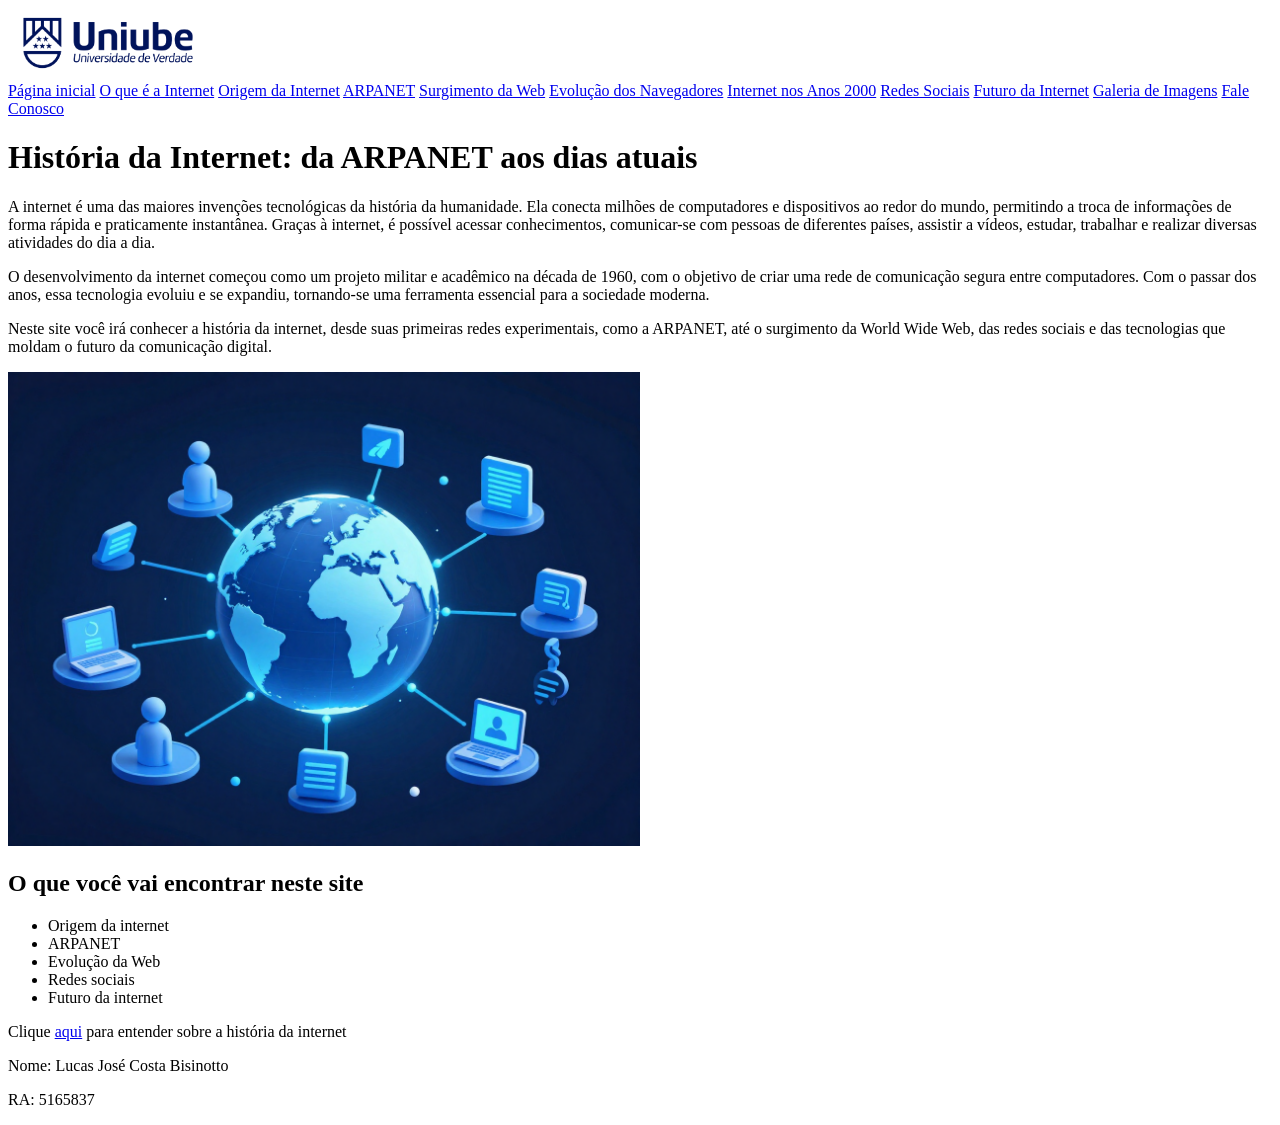
<file: index.html>
<!DOCTYPE html>
<html lang="pt-br">
<head>
    <meta charset="UTF-8">
    <meta name="viewport" content="width=device-width, initial-scale=1.0">
    <title>História da Internet</title>

    <!-- Google Tag Manager -->
    <script>(function(w,d,s,l,i){w[l]=w[l]||[];w[l].push({'gtm.start':
    new Date().getTime(),event:'gtm.js'});var f=d.getElementsByTagName(s)[0],
    j=d.createElement(s),dl=l!='dataLayer'?'&l='+l:'';j.async=true;j.src=
    'https://www.googletagmanager.com/gtm.js?id='+i+dl;f.parentNode.insertBefore(j,f);
    })(window,document,'script','dataLayer','GTM-KHH88PCD');</script>
    <!-- End Google Tag Manager -->

    <link rel="stylesheet" href="css/style.css">
    <link rel="icon" href="favicon.png">
</head>
<body>
    <header>
        <a href="https://uniube.br" target="_blank"><img src="img/logoUniube.png" alt="Logo Uniube"></a>
        <nav>
            <a href="index.html">Página inicial</a>
            <a href="internet.html">O que é a Internet</a>
            <a href="origem.html">Origem da Internet</a>
            <a href="arpanet.html">ARPANET</a>
            <a href="surgimento.html">Surgimento da Web</a>
            <a href="evolucao.html">Evolução dos Navegadores</a>
            <a href="anos2000.html">Internet nos Anos 2000</a>
            <a href="redes-sociais.html">Redes Sociais</a>
            <a href="futuro.html">Futuro da Internet</a>
            <a href="galeria.html">Galeria de Imagens</a>
            <a href="fale-conosco.html">Fale Conosco</a>
        </nav>
    </header>

    <main>
        <!-- Google Tag Manager (noscript) -->
        <noscript><iframe src="https://www.googletagmanager.com/ns.html?id=GTM-KHH88PCD"
        height="0" width="0" style="display:none;visibility:hidden"></iframe></noscript>
        <!-- End Google Tag Manager (noscript) -->

        <h1>História da Internet: da ARPANET aos dias atuais</h1>
        <p>A internet é uma das maiores invenções tecnológicas da história da humanidade. Ela conecta milhões de computadores e dispositivos ao redor do mundo, permitindo a troca de informações de forma rápida e praticamente instantânea. Graças à internet, é possível acessar conhecimentos, comunicar-se com pessoas de diferentes países, assistir a vídeos, estudar, trabalhar e realizar diversas atividades do dia a dia.</p>
        <p>O desenvolvimento da internet começou como um projeto militar e acadêmico na década de 1960, com o objetivo de criar uma rede de comunicação segura entre computadores. Com o passar dos anos, essa tecnologia evoluiu e se expandiu, tornando-se uma ferramenta essencial para a sociedade moderna.</p>
        <p>Neste site você irá conhecer a história da internet, desde suas primeiras redes experimentais, como a ARPANET, até o surgimento da World Wide Web, das redes sociais e das tecnologias que moldam o futuro da comunicação digital.</p>
        
        <img src="img/Imagem ilustrativa da internet.png" alt="Imagem ilustrativa da internet">
        
        <h2>O que você vai encontrar neste site</h2>
        <ul>
            <li>Origem da internet</li>
            <li>ARPANET</li>
            <li>Evolução da Web</li>
            <li>Redes sociais</li>
            <li>Futuro da internet</li>
        </ul>
        <p>Clique <a href="internet.html">aqui</a> para entender sobre a história da internet</p>
    </main>
    
    <footer>
        <p>Nome: Lucas José Costa Bisinotto</p>
        <p>RA: 5165837</p>
    </footer>
</body>
</html>
</file>
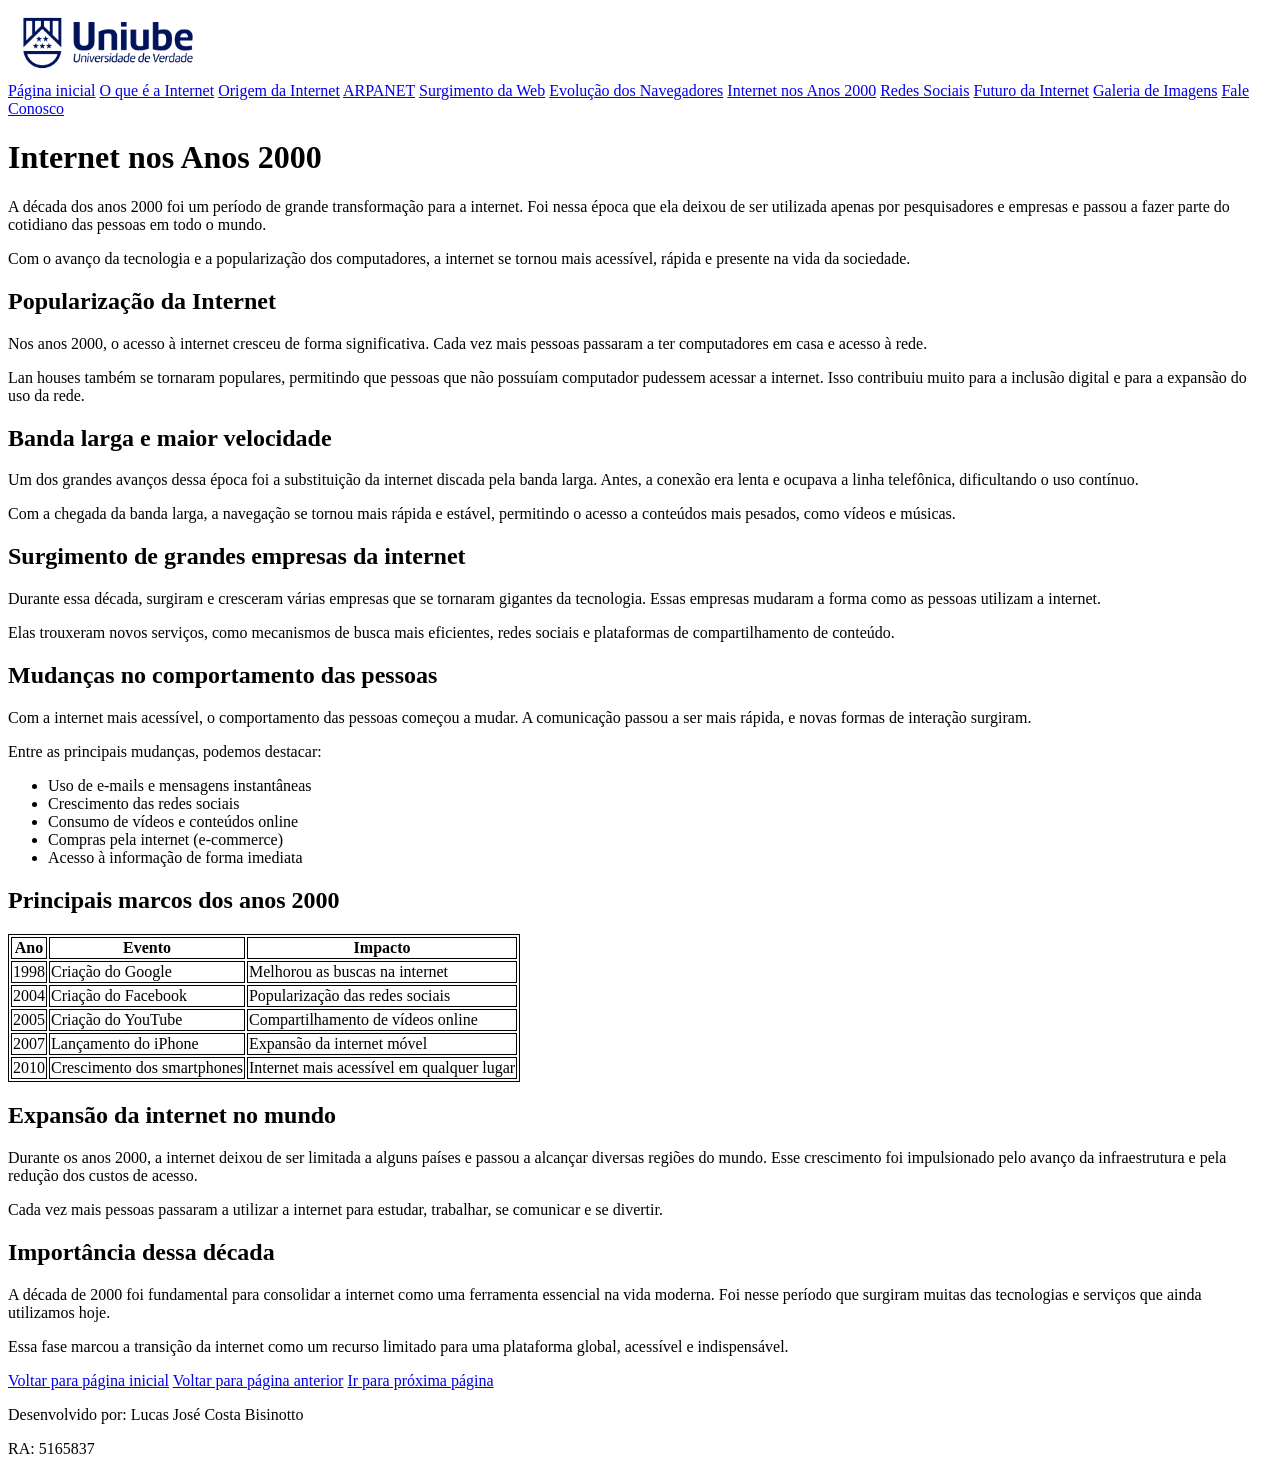
<file: anos2000.html>
<!DOCTYPE html>
<html lang="pt-br">
<head>
    <meta charset="UTF-8">
    <meta name="viewport" content="width=device-width, initial-scale=1.0">
    <title>História da Internet</title>

    <!-- Google Tag Manager -->
    <script>(function(w,d,s,l,i){w[l]=w[l]||[];w[l].push({'gtm.start':
    new Date().getTime(),event:'gtm.js'});var f=d.getElementsByTagName(s)[0],
    j=d.createElement(s),dl=l!='dataLayer'?'&l='+l:'';j.async=true;j.src=
    'https://www.googletagmanager.com/gtm.js?id='+i+dl;f.parentNode.insertBefore(j,f);
    })(window,document,'script','dataLayer','GTM-KHH88PCD');</script>
    <!-- End Google Tag Manager -->

    <link rel="stylesheet" href="css/style.css">
    <link rel="icon" href="favicon.png">
</head>
<body>
    <header>
        <a href="https://uniube.br" target="_blank"><img src="img/logoUniube.png" alt="Logo Uniube"></a>
        <nav>
            <a href="index.html">Página inicial</a>
            <a href="internet.html">O que é a Internet</a>
            <a href="origem.html">Origem da Internet</a>
            <a href="arpanet.html">ARPANET</a>
            <a href="surgimento.html">Surgimento da Web</a>
            <a href="evolucao.html">Evolução dos Navegadores</a>
            <a href="anos2000.html">Internet nos Anos 2000</a>
            <a href="redes-sociais.html">Redes Sociais</a>
            <a href="futuro.html">Futuro da Internet</a>
            <a href="galeria.html">Galeria de Imagens</a>
            <a href="fale-conosco.html">Fale Conosco</a>
        </nav>
    </header>

    <main>
        <!-- Google Tag Manager (noscript) -->
        <noscript><iframe src="https://www.googletagmanager.com/ns.html?id=GTM-KHH88PCD"
        height="0" width="0" style="display:none;visibility:hidden"></iframe></noscript>
        <!-- End Google Tag Manager (noscript) -->

        <h1>Internet nos Anos 2000</h1>
        <p>A década dos anos 2000 foi um período de grande transformação para a internet. Foi nessa época que ela deixou de ser utilizada apenas por pesquisadores e empresas e passou a fazer parte do cotidiano das pessoas em todo o mundo.</p>
        <p>Com o avanço da tecnologia e a popularização dos computadores, a internet se tornou mais acessível, rápida e presente na vida da sociedade.</p>

        <h2>Popularização da Internet</h2>
        <p>Nos anos 2000, o acesso à internet cresceu de forma significativa. Cada vez mais pessoas passaram a ter computadores em casa e acesso à rede.</p>
        <p>Lan houses também se tornaram populares, permitindo que pessoas que não possuíam computador pudessem acessar a internet. Isso contribuiu muito para a inclusão digital e para a expansão do uso da rede.</p>

        <h2>Banda larga e maior velocidade</h2>
        <p>Um dos grandes avanços dessa época foi a substituição da internet discada pela banda larga. Antes, a conexão era lenta e ocupava a linha telefônica, dificultando o uso contínuo.</p>
        <p>Com a chegada da banda larga, a navegação se tornou mais rápida e estável, permitindo o acesso a conteúdos mais pesados, como vídeos e músicas.</p>

        <h2>Surgimento de grandes empresas da internet</h2>
        <p>Durante essa década, surgiram e cresceram várias empresas que se tornaram gigantes da tecnologia. Essas empresas mudaram a forma como as pessoas utilizam a internet.</p>
        <p>Elas trouxeram novos serviços, como mecanismos de busca mais eficientes, redes sociais e plataformas de compartilhamento de conteúdo.</p>

        <h2>Mudanças no comportamento das pessoas</h2>
        <p>Com a internet mais acessível, o comportamento das pessoas começou a mudar. A comunicação passou a ser mais rápida, e novas formas de interação surgiram.</p>
        <p>Entre as principais mudanças, podemos destacar:</p>
        <ul>
            <li>Uso de e-mails e mensagens instantâneas</li>
            <li>Crescimento das redes sociais</li>
            <li>Consumo de vídeos e conteúdos online</li>
            <li>Compras pela internet (e-commerce)</li>
            <li>Acesso à informação de forma imediata</li>
        </ul>

        <h2>Principais marcos dos anos 2000</h2>
        <table>
            <tr>
                <th>Ano</th>
                <th>Evento</th>
                <th>Impacto</th>
            </tr>

            <tr>
                <td>1998</td>
                <td>Criação do Google</td>
                <td>Melhorou as buscas na internet</td>
            </tr>

            <tr>
                <td>2004</td>
                <td>Criação do Facebook</td>
                <td>Popularização das redes sociais</td>
            </tr>

            <tr>
                <td>2005</td>
                <td>Criação do YouTube</td>
                <td>Compartilhamento de vídeos online</td>
            </tr>

            <tr>
                <td>2007</td>
                <td>Lançamento do iPhone</td>
                <td>Expansão da internet móvel</td>
            </tr>

            <tr>
                <td>2010</td>
                <td>Crescimento dos smartphones</td>
                <td>Internet mais acessível em qualquer lugar</td>
            </tr>
        </table>

        <h2>Expansão da internet no mundo</h2>
        <p>Durante os anos 2000, a internet deixou de ser limitada a alguns países e passou a alcançar diversas regiões do mundo. Esse crescimento foi impulsionado pelo avanço da infraestrutura e pela redução dos custos de acesso.</p>
        <p>Cada vez mais pessoas passaram a utilizar a internet para estudar, trabalhar, se comunicar e se divertir.</p>

        <h2>Importância dessa década</h2>
        <p>A década de 2000 foi fundamental para consolidar a internet como uma ferramenta essencial na vida moderna. Foi nesse período que surgiram muitas das tecnologias e serviços que ainda utilizamos hoje.</p>
        <p>Essa fase marcou a transição da internet como um recurso limitado para uma plataforma global, acessível e indispensável.</p>
    
        <a href="index.html">Voltar para página inicial</a>
        <a href="evolucao.html">Voltar para página anterior</a>
        <a href="redes-sociais.html">Ir para próxima página</a>
    </main>
    
    <footer>
        <p>Desenvolvido por: Lucas José Costa Bisinotto</p>
        <p>RA: 5165837</p>
    </footer>
</body>
</html>
</file>
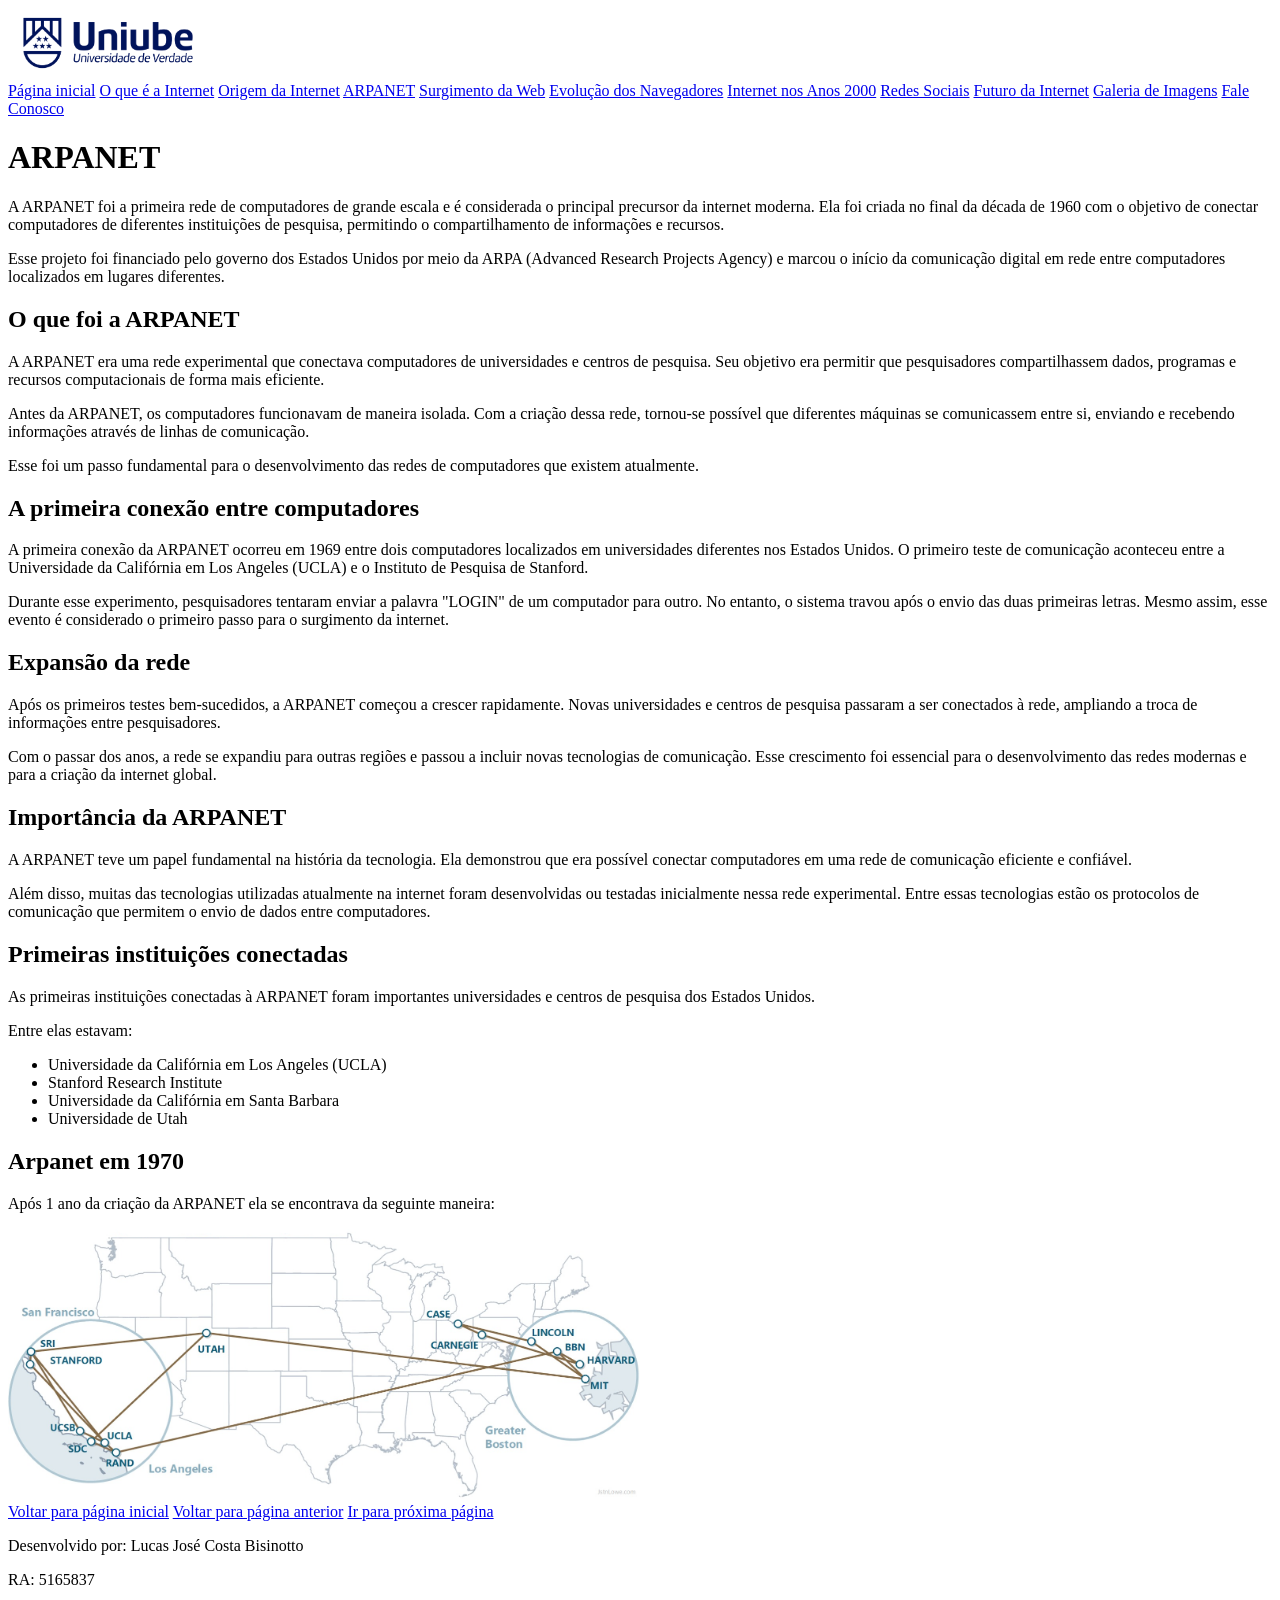
<file: arpanet.html>
<!DOCTYPE html>
<html lang="pt-br">
<head>
    <meta charset="UTF-8">
    <meta name="viewport" content="width=device-width, initial-scale=1.0">
    <title>História da Internet</title>

    <!-- Google Tag Manager -->
    <script>(function(w,d,s,l,i){w[l]=w[l]||[];w[l].push({'gtm.start':
    new Date().getTime(),event:'gtm.js'});var f=d.getElementsByTagName(s)[0],
    j=d.createElement(s),dl=l!='dataLayer'?'&l='+l:'';j.async=true;j.src=
    'https://www.googletagmanager.com/gtm.js?id='+i+dl;f.parentNode.insertBefore(j,f);
    })(window,document,'script','dataLayer','GTM-KHH88PCD');</script>
    <!-- End Google Tag Manager -->

    <link rel="stylesheet" href="css/style.css">
    <link rel="icon" href="favicon.png">
</head>
<body>
    <header>
        <a href="https://uniube.br" target="_blank"><img src="img/logoUniube.png" alt="Logo Uniube"></a>
        <nav>
            <a href="index.html">Página inicial</a>
            <a href="internet.html">O que é a Internet</a>
            <a href="origem.html">Origem da Internet</a>
            <a href="arpanet.html">ARPANET</a>
            <a href="surgimento.html">Surgimento da Web</a>
            <a href="evolucao.html">Evolução dos Navegadores</a>
            <a href="anos2000.html">Internet nos Anos 2000</a>
            <a href="redes-sociais.html">Redes Sociais</a>
            <a href="futuro.html">Futuro da Internet</a>
            <a href="galeria.html">Galeria de Imagens</a>
            <a href="fale-conosco.html">Fale Conosco</a>
        </nav>
    </header>

    <main>
        <!-- Google Tag Manager (noscript) -->
        <noscript><iframe src="https://www.googletagmanager.com/ns.html?id=GTM-KHH88PCD"
        height="0" width="0" style="display:none;visibility:hidden"></iframe></noscript>
        <!-- End Google Tag Manager (noscript) -->

        <h1>ARPANET</h1>
        <p>A ARPANET foi a primeira rede de computadores de grande escala e é considerada o principal precursor da internet moderna. Ela foi criada no final da década de 1960 com o objetivo de conectar computadores de diferentes instituições de pesquisa, permitindo o compartilhamento de informações e recursos.</p>
        <p>Esse projeto foi financiado pelo governo dos Estados Unidos por meio da ARPA (Advanced Research Projects Agency) e marcou o início da comunicação digital em rede entre computadores localizados em lugares diferentes.</p>

        <h2>O que foi a ARPANET</h2>
        <p>A ARPANET era uma rede experimental que conectava computadores de universidades e centros de pesquisa. Seu objetivo era permitir que pesquisadores compartilhassem dados, programas e recursos computacionais de forma mais eficiente.</p>
        <p>Antes da ARPANET, os computadores funcionavam de maneira isolada. Com a criação dessa rede, tornou-se possível que diferentes máquinas se comunicassem entre si, enviando e recebendo informações através de linhas de comunicação.</p>
        <p>Esse foi um passo fundamental para o desenvolvimento das redes de computadores que existem atualmente.</p>

        <h2>A primeira conexão entre computadores</h2>
        <p>A primeira conexão da ARPANET ocorreu em 1969 entre dois computadores localizados em universidades diferentes nos Estados Unidos. O primeiro teste de comunicação aconteceu entre a Universidade da Califórnia em Los Angeles (UCLA) e o Instituto de Pesquisa de Stanford.</p>
        <p>Durante esse experimento, pesquisadores tentaram enviar a palavra "LOGIN" de um computador para outro. No entanto, o sistema travou após o envio das duas primeiras letras. Mesmo assim, esse evento é considerado o primeiro passo para o surgimento da internet.</p>

        <h2>Expansão da rede</h2>
        <p>Após os primeiros testes bem-sucedidos, a ARPANET começou a crescer rapidamente. Novas universidades e centros de pesquisa passaram a ser conectados à rede, ampliando a troca de informações entre pesquisadores.</p>
        <p>Com o passar dos anos, a rede se expandiu para outras regiões e passou a incluir novas tecnologias de comunicação. Esse crescimento foi essencial para o desenvolvimento das redes modernas e para a criação da internet global.</p>

        <h2>Importância da ARPANET</h2>
        <p>A ARPANET teve um papel fundamental na história da tecnologia. Ela demonstrou que era possível conectar computadores em uma rede de comunicação eficiente e confiável.</p>
        <p>Além disso, muitas das tecnologias utilizadas atualmente na internet foram desenvolvidas ou testadas inicialmente nessa rede experimental. Entre essas tecnologias estão os protocolos de comunicação que permitem o envio de dados entre computadores.</p>

        <h2>Primeiras instituições conectadas</h2>
        <p>As primeiras instituições conectadas à ARPANET foram importantes universidades e centros de pesquisa dos Estados Unidos.</p>
        <p>Entre elas estavam:</p>
        <ul>
            <li>Universidade da Califórnia em Los Angeles (UCLA)</li>
            <li>Stanford Research Institute</li>
            <li>Universidade da Califórnia em Santa Barbara</li>
            <li>Universidade de Utah</li>
        </ul>

        <h2>Arpanet em 1970</h2>
        <p>Após 1 ano da criação da ARPANET ela se encontrava da seguinte maneira:</p>
        <img src="img/arpanet-1970.png" alt="Imagem das conexões da arpanet em 1970">
        <br>
        
        <a href="index.html">Voltar para página inicial</a>
        <a href="origem.html">Voltar para página anterior</a>
        <a href="surgimento.html">Ir para próxima página</a>
    </main>
    
    <footer>
        <p>Desenvolvido por: Lucas José Costa Bisinotto</p>
        <p>RA: 5165837</p>
    </footer>
</body>
</html>
</file>
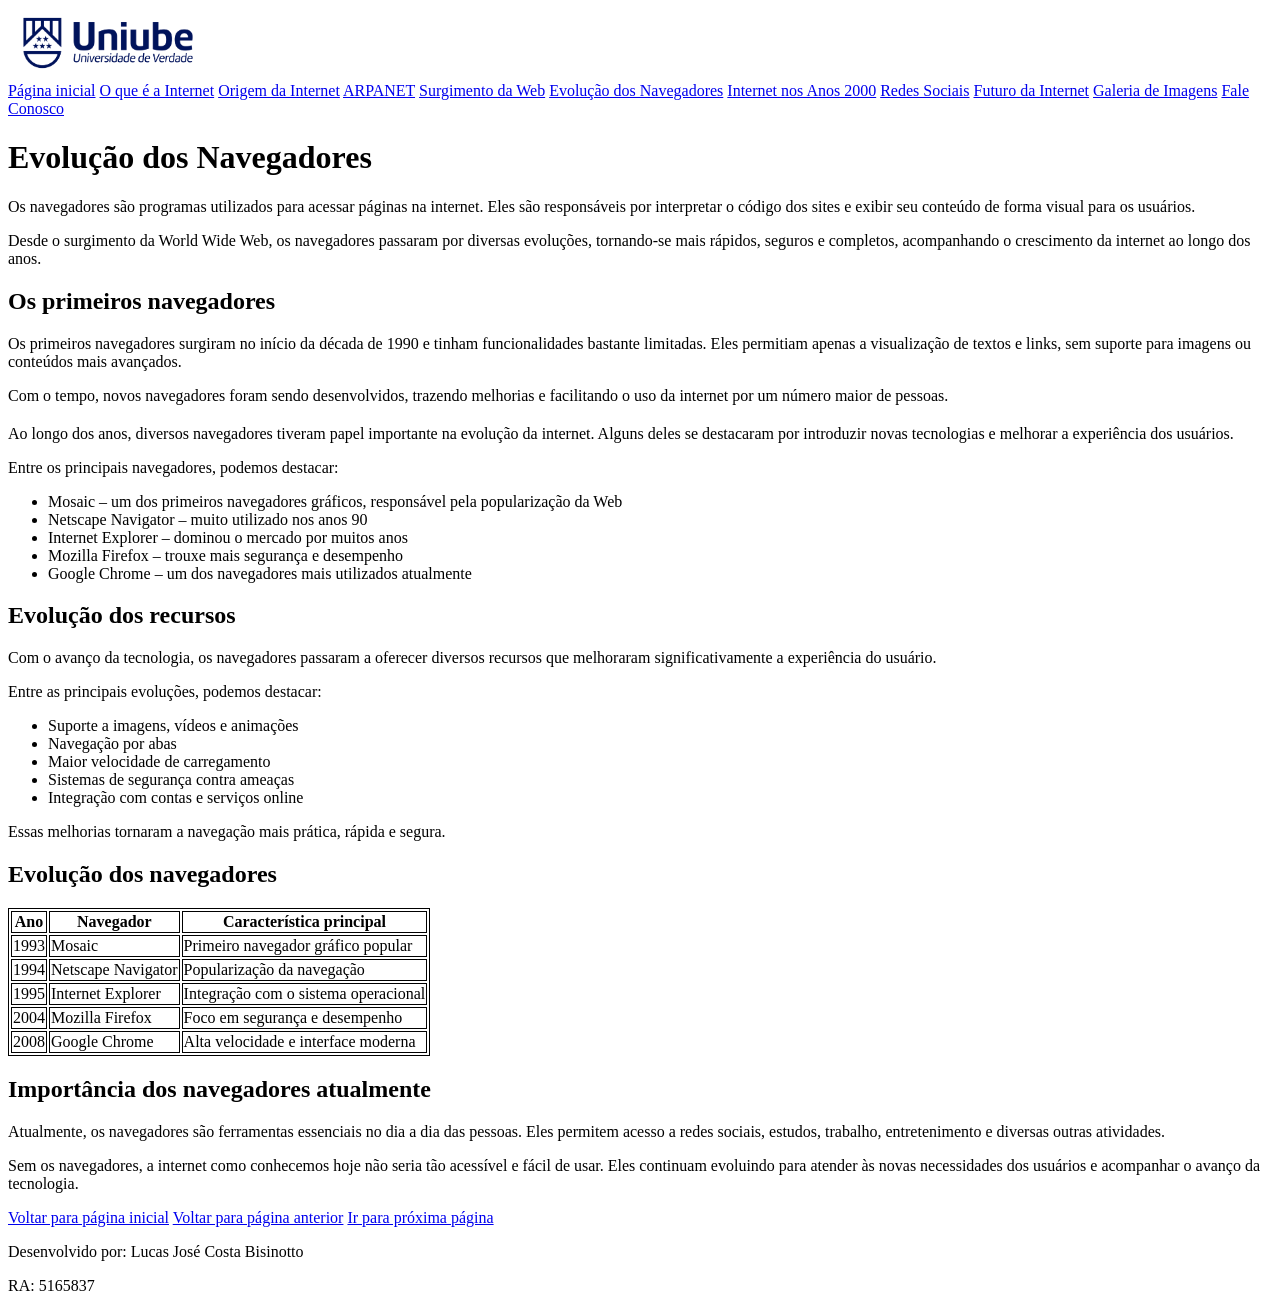
<file: evolucao.html>
<!DOCTYPE html>
<html lang="pt-br">
<head>
    <meta charset="UTF-8">
    <meta name="viewport" content="width=device-width, initial-scale=1.0">

    <!-- Google Tag Manager -->
    <script>(function(w,d,s,l,i){w[l]=w[l]||[];w[l].push({'gtm.start':
    new Date().getTime(),event:'gtm.js'});var f=d.getElementsByTagName(s)[0],
    j=d.createElement(s),dl=l!='dataLayer'?'&l='+l:'';j.async=true;j.src=
    'https://www.googletagmanager.com/gtm.js?id='+i+dl;f.parentNode.insertBefore(j,f);
    })(window,document,'script','dataLayer','GTM-KHH88PCD');</script>
    <!-- End Google Tag Manager -->

    <title>História da Internet</title>
    <link rel="stylesheet" href="css/style.css">
    <link rel="icon" href="favicon.png">
</head>
<body>
    <header>
        <a href="https://uniube.br" target="_blank"><img src="img/logoUniube.png" alt="Logo Uniube"></a>
        <nav>
            <a href="index.html">Página inicial</a>
            <a href="internet.html">O que é a Internet</a>
            <a href="origem.html">Origem da Internet</a>
            <a href="arpanet.html">ARPANET</a>
            <a href="surgimento.html">Surgimento da Web</a>
            <a href="evolucao.html">Evolução dos Navegadores</a>
            <a href="anos2000.html">Internet nos Anos 2000</a>
            <a href="redes-sociais.html">Redes Sociais</a>
            <a href="futuro.html">Futuro da Internet</a>
            <a href="galeria.html">Galeria de Imagens</a>
            <a href="fale-conosco.html">Fale Conosco</a>
        </nav>
    </header>

    <main>
        <!-- Google Tag Manager (noscript) -->
        <noscript><iframe src="https://www.googletagmanager.com/ns.html?id=GTM-KHH88PCD"
        height="0" width="0" style="display:none;visibility:hidden"></iframe></noscript>
        <!-- End Google Tag Manager (noscript) -->

        <h1>Evolução dos Navegadores</h1>
        <p>Os navegadores são programas utilizados para acessar páginas na internet. Eles são responsáveis por interpretar o código dos sites e exibir seu conteúdo de forma visual para os usuários.</p>
        <p>Desde o surgimento da World Wide Web, os navegadores passaram por diversas evoluções, tornando-se mais rápidos, seguros e completos, acompanhando o crescimento da internet ao longo dos anos.</p>

        <h2>Os primeiros navegadores</h2>
        <p>Os primeiros navegadores surgiram no início da década de 1990 e tinham funcionalidades bastante limitadas. Eles permitiam apenas a visualização de textos e links, sem suporte para imagens ou conteúdos mais avançados.</p>
        <p>Com o tempo, novos navegadores foram sendo desenvolvidos, trazendo melhorias e facilitando o uso da internet por um número maior de pessoas.</p>

        <h2></h2>
        <p>Ao longo dos anos, diversos navegadores tiveram papel importante na evolução da internet. Alguns deles se destacaram por introduzir novas tecnologias e melhorar a experiência dos usuários.</p>
        <p>Entre os principais navegadores, podemos destacar:</p>
        <ul>
            <li>Mosaic – um dos primeiros navegadores gráficos, responsável pela popularização da Web</li>
            <li>Netscape Navigator – muito utilizado nos anos 90</li>
            <li>Internet Explorer – dominou o mercado por muitos anos</li>
            <li>Mozilla Firefox – trouxe mais segurança e desempenho</li>
            <li>Google Chrome – um dos navegadores mais utilizados atualmente</li>
        </ul>

        <h2>Evolução dos recursos</h2>
        <p>Com o avanço da tecnologia, os navegadores passaram a oferecer diversos recursos que melhoraram significativamente a experiência do usuário.</p>
        <p>Entre as principais evoluções, podemos destacar:</p>
        <ul>
            <li>Suporte a imagens, vídeos e animações</li>
            <li>Navegação por abas</li>
            <li>Maior velocidade de carregamento</li>
            <li>Sistemas de segurança contra ameaças</li>
            <li>Integração com contas e serviços online</li>
        </ul>
        <p>Essas melhorias tornaram a navegação mais prática, rápida e segura.</p>

        <h2>Evolução dos navegadores</h2>
        <table>
            <tr>
                <th>Ano</th>
                <th>Navegador</th>
                <th>Característica principal</th>
            </tr>
            <tr>
                <td>1993</td>
                <td>Mosaic</td>
                <td>Primeiro navegador gráfico popular</td>
            </tr>
            <tr>
                <td>1994</td>
                <td>Netscape Navigator</td>
                <td>Popularização da navegação</td>
            </tr>
            <tr>
                <td>1995</td>
                <td>Internet Explorer</td>
                <td>Integração com o sistema operacional</td>
            </tr>
            <tr>
                <td>2004</td>
                <td>Mozilla Firefox</td>
                <td>Foco em segurança e desempenho</td>
            </tr>
            <tr>
                <td>2008</td>
                <td>Google Chrome</td>
                <td>Alta velocidade e interface moderna</td>
            </tr>
        </table>

        <h2>Importância dos navegadores atualmente</h2>
        <p>Atualmente, os navegadores são ferramentas essenciais no dia a dia das pessoas. Eles permitem acesso a redes sociais, estudos, trabalho, entretenimento e diversas outras atividades.</p>
        <p>Sem os navegadores, a internet como conhecemos hoje não seria tão acessível e fácil de usar. Eles continuam evoluindo para atender às novas necessidades dos usuários e acompanhar o avanço da tecnologia.</p>
    
        <a href="index.html">Voltar para página inicial</a>
        <a href="surgimento.html">Voltar para página anterior</a>
        <a href="anos2000.html">Ir para próxima página</a>
    </main>
    
    <footer>
        <p>Desenvolvido por: Lucas José Costa Bisinotto</p>
        <p>RA: 5165837</p>
    </footer>
</body>
</html>
</file>
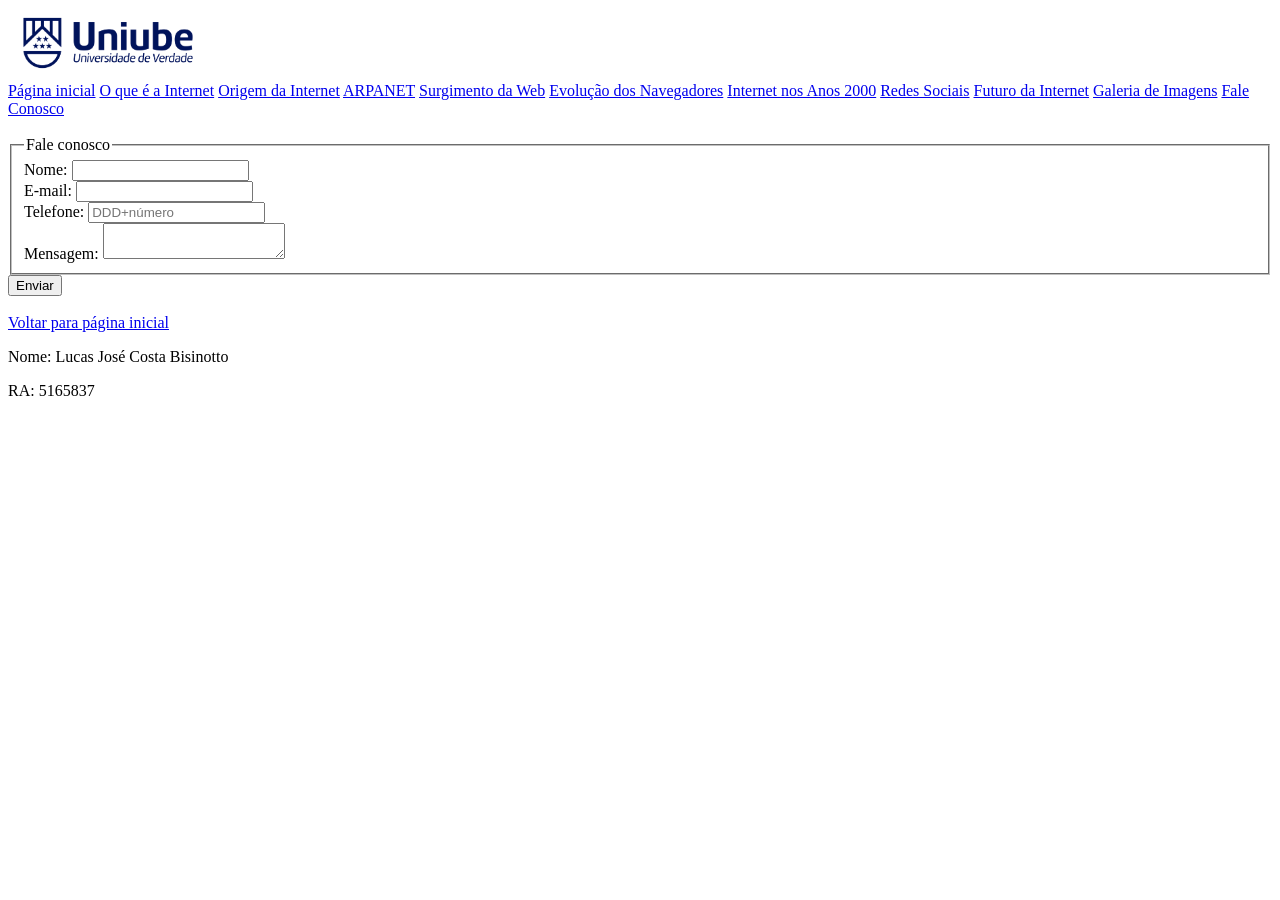
<file: fale-conosco.html>
<!DOCTYPE html>
<html lang="pt-br">
<head>
    <meta charset="UTF-8">
    <meta name="viewport" content="width=device-width, initial-scale=1.0">

    <!-- Google Tag Manager -->
    <script>(function(w,d,s,l,i){w[l]=w[l]||[];w[l].push({'gtm.start':
    new Date().getTime(),event:'gtm.js'});var f=d.getElementsByTagName(s)[0],
    j=d.createElement(s),dl=l!='dataLayer'?'&l='+l:'';j.async=true;j.src=
    'https://www.googletagmanager.com/gtm.js?id='+i+dl;f.parentNode.insertBefore(j,f);
    })(window,document,'script','dataLayer','GTM-KHH88PCD');</script>
    <!-- End Google Tag Manager -->

    <title>História da Internet</title>
    <link rel="stylesheet" href="css/style.css">
    <link rel="icon" href="favicon.png">
</head>
<body>
    <header>
        <a href="https://uniube.br" target="_blank"><img src="img/logoUniube.png" alt="Logo Uniube"></a>
        <nav>
            <a href="index.html">Página inicial</a>
            <a href="internet.html">O que é a Internet</a>
            <a href="origem.html">Origem da Internet</a>
            <a href="arpanet.html">ARPANET</a>
            <a href="surgimento.html">Surgimento da Web</a>
            <a href="evolucao.html">Evolução dos Navegadores</a>
            <a href="anos2000.html">Internet nos Anos 2000</a>
            <a href="redes-sociais.html">Redes Sociais</a>
            <a href="futuro.html">Futuro da Internet</a>
            <a href="galeria.html">Galeria de Imagens</a>
            <a href="fale-conosco.html">Fale Conosco</a>
        </nav>
        <br>
    </header>

    <main>
        <!-- Google Tag Manager (noscript) -->
        <noscript><iframe src="https://www.googletagmanager.com/ns.html?id=GTM-KHH88PCD"
        height="0" width="0" style="display:none;visibility:hidden"></iframe></noscript>
        <!-- End Google Tag Manager (noscript) -->

        <form action="" method="get">
            <fieldset>
                <legend>Fale conosco</legend>
                <label for="idName">Nome:</label>
                <input type="text" id="idName" name="userName" required>
                <br>

                <label for="idEmail">E-mail:</label>
                <input type="email" id="idEmail" name="email" required>
                <br>

                <label for="idPhone">Telefone:</label>
                <input id="idPhone" type="tel" name="phone" pattern="[0-9]{11}" placeholder="DDD+número">
                <br>

                <label for="mensagem">Mensagem:</label>
                <textarea name="comentario" id="mensagem"></textarea>
                <br>
            </fieldset>

            <button type="submit">Enviar</button>
            <br>
            <br>
            <a href="index.html">Voltar para página inicial</a>
        </form>
    </main>

    <footer>
        <p>Nome: Lucas José Costa Bisinotto</p>
        <p>RA: 5165837</p>
    </footer>
</body>
</html>
</file>
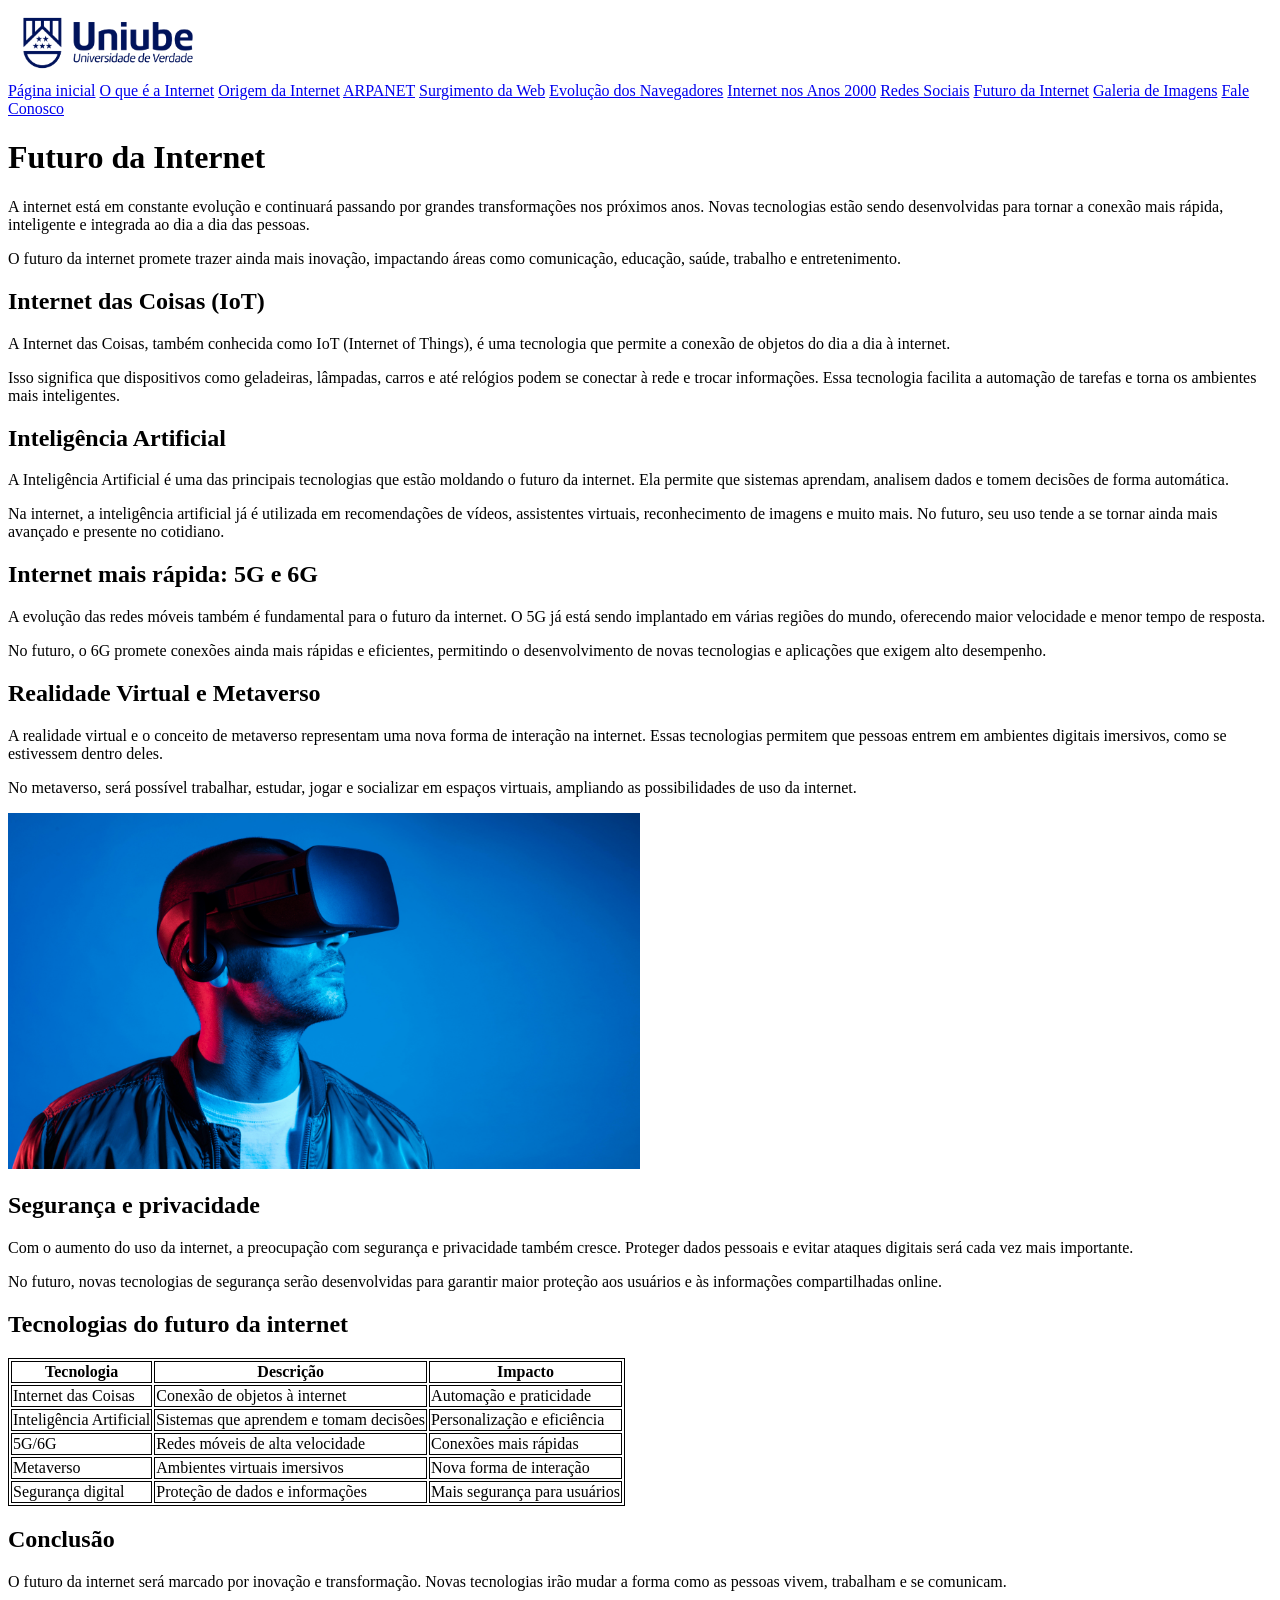
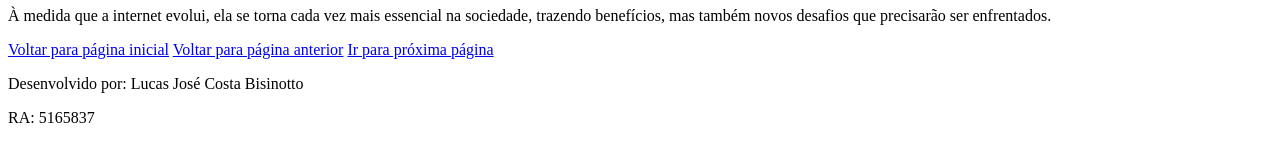
<file: futuro.html>
<!DOCTYPE html>
<html lang="pt-br">
<head>
    <meta charset="UTF-8">
    <meta name="viewport" content="width=device-width, initial-scale=1.0">
    <title>História da Internet</title>

    <!-- Google Tag Manager -->
    <script>(function(w,d,s,l,i){w[l]=w[l]||[];w[l].push({'gtm.start':
    new Date().getTime(),event:'gtm.js'});var f=d.getElementsByTagName(s)[0],
    j=d.createElement(s),dl=l!='dataLayer'?'&l='+l:'';j.async=true;j.src=
    'https://www.googletagmanager.com/gtm.js?id='+i+dl;f.parentNode.insertBefore(j,f);
    })(window,document,'script','dataLayer','GTM-KHH88PCD');</script>
    <!-- End Google Tag Manager -->

    <link rel="stylesheet" href="css/style.css">
    <link rel="icon" href="favicon.png">
</head>
<body>
    <header>
        <a href="https://uniube.br" target="_blank"><img src="img/logoUniube.png" alt="Logo Uniube"></a>
        <nav>
            <a href="index.html">Página inicial</a>
            <a href="internet.html">O que é a Internet</a>
            <a href="origem.html">Origem da Internet</a>
            <a href="arpanet.html">ARPANET</a>
            <a href="surgimento.html">Surgimento da Web</a>
            <a href="evolucao.html">Evolução dos Navegadores</a>
            <a href="anos2000.html">Internet nos Anos 2000</a>
            <a href="redes-sociais.html">Redes Sociais</a>
            <a href="futuro.html">Futuro da Internet</a>
            <a href="galeria.html">Galeria de Imagens</a>
            <a href="fale-conosco.html">Fale Conosco</a>
        </nav>
    </header>

    <main>
        <!-- Google Tag Manager (noscript) -->
        <noscript><iframe src="https://www.googletagmanager.com/ns.html?id=GTM-KHH88PCD"
        height="0" width="0" style="display:none;visibility:hidden"></iframe></noscript>
        <!-- End Google Tag Manager (noscript) -->

        <h1>Futuro da Internet</h1>
        <p>A internet está em constante evolução e continuará passando por grandes transformações nos próximos anos. Novas tecnologias estão sendo desenvolvidas para tornar a conexão mais rápida, inteligente e integrada ao dia a dia das pessoas.</p>
        <p>O futuro da internet promete trazer ainda mais inovação, impactando áreas como comunicação, educação, saúde, trabalho e entretenimento.</p>

        <h2>Internet das Coisas (IoT)</h2>
        <p>A Internet das Coisas, também conhecida como IoT (Internet of Things), é uma tecnologia que permite a conexão de objetos do dia a dia à internet.</p>
        <p>Isso significa que dispositivos como geladeiras, lâmpadas, carros e até relógios podem se conectar à rede e trocar informações. Essa tecnologia facilita a automação de tarefas e torna os ambientes mais inteligentes.</p>
        
        <h2>Inteligência Artificial</h2>
        <p>A Inteligência Artificial é uma das principais tecnologias que estão moldando o futuro da internet. Ela permite que sistemas aprendam, analisem dados e tomem decisões de forma automática.</p>
        <p>Na internet, a inteligência artificial já é utilizada em recomendações de vídeos, assistentes virtuais, reconhecimento de imagens e muito mais. No futuro, seu uso tende a se tornar ainda mais avançado e presente no cotidiano.</p>
        
        <h2>Internet mais rápida: 5G e 6G</h2>
        <p>A evolução das redes móveis também é fundamental para o futuro da internet. O 5G já está sendo implantado em várias regiões do mundo, oferecendo maior velocidade e menor tempo de resposta.</p>
        <p>No futuro, o 6G promete conexões ainda mais rápidas e eficientes, permitindo o desenvolvimento de novas tecnologias e aplicações que exigem alto desempenho.</p>
        
        <h2>Realidade Virtual e Metaverso</h2>
        <p>A realidade virtual e o conceito de metaverso representam uma nova forma de interação na internet. Essas tecnologias permitem que pessoas entrem em ambientes digitais imersivos, como se estivessem dentro deles.</p>
        <p>No metaverso, será possível trabalhar, estudar, jogar e socializar em espaços virtuais, ampliando as possibilidades de uso da internet.</p>
        <img src="img/realidade-virtual.jpg" alt="Imagem de um homem utilizando um óculos de realidade virtual">
        
        <h2>Segurança e privacidade</h2>
        <p>Com o aumento do uso da internet, a preocupação com segurança e privacidade também cresce. Proteger dados pessoais e evitar ataques digitais será cada vez mais importante.</p>
        <p>No futuro, novas tecnologias de segurança serão desenvolvidas para garantir maior proteção aos usuários e às informações compartilhadas online.</p>

        <h2>Tecnologias do futuro da internet</h2>
        <table>
            <tr>
                <th>Tecnologia</th>
                <th>Descrição</th>
                <th>Impacto</th>
            </tr>

            <tr>
                <td>Internet das Coisas</td>
                <td>Conexão de objetos à internet</td>
                <td>Automação e praticidade</td>
            </tr>

            <tr>
                <td>Inteligência Artificial</td>
                <td>Sistemas que aprendem e tomam decisões</td>
                <td>Personalização e eficiência</td>
            </tr>

            <tr>
                <td>5G/6G</td>
                <td>Redes móveis de alta velocidade</td>
                <td>Conexões mais rápidas</td>
            </tr>

            <tr>
                <td>Metaverso</td>
                <td>Ambientes virtuais imersivos</td>
                <td>Nova forma de interação</td>
            </tr>

            <tr>
                <td>Segurança digital</td>
                <td>Proteção de dados e informações</td>
                <td>Mais segurança para usuários</td>
            </tr>
        </table>

        <h2>Conclusão</h2>
        <p>O futuro da internet será marcado por inovação e transformação. Novas tecnologias irão mudar a forma como as pessoas vivem, trabalham e se comunicam.</p>
        <p>À medida que a internet evolui, ela se torna cada vez mais essencial na sociedade, trazendo benefícios, mas também novos desafios que precisarão ser enfrentados.</p>
    
        <a href="index.html">Voltar para página inicial</a>
        <a href="redes-sociais.html">Voltar para página anterior</a>
        <a href="galeria.html">Ir para próxima página</a>
    </main>
    
    <footer>
        <p>Desenvolvido por: Lucas José Costa Bisinotto</p>
        <p>RA: 5165837</p>
    </footer>
</body>
</html>
</file>
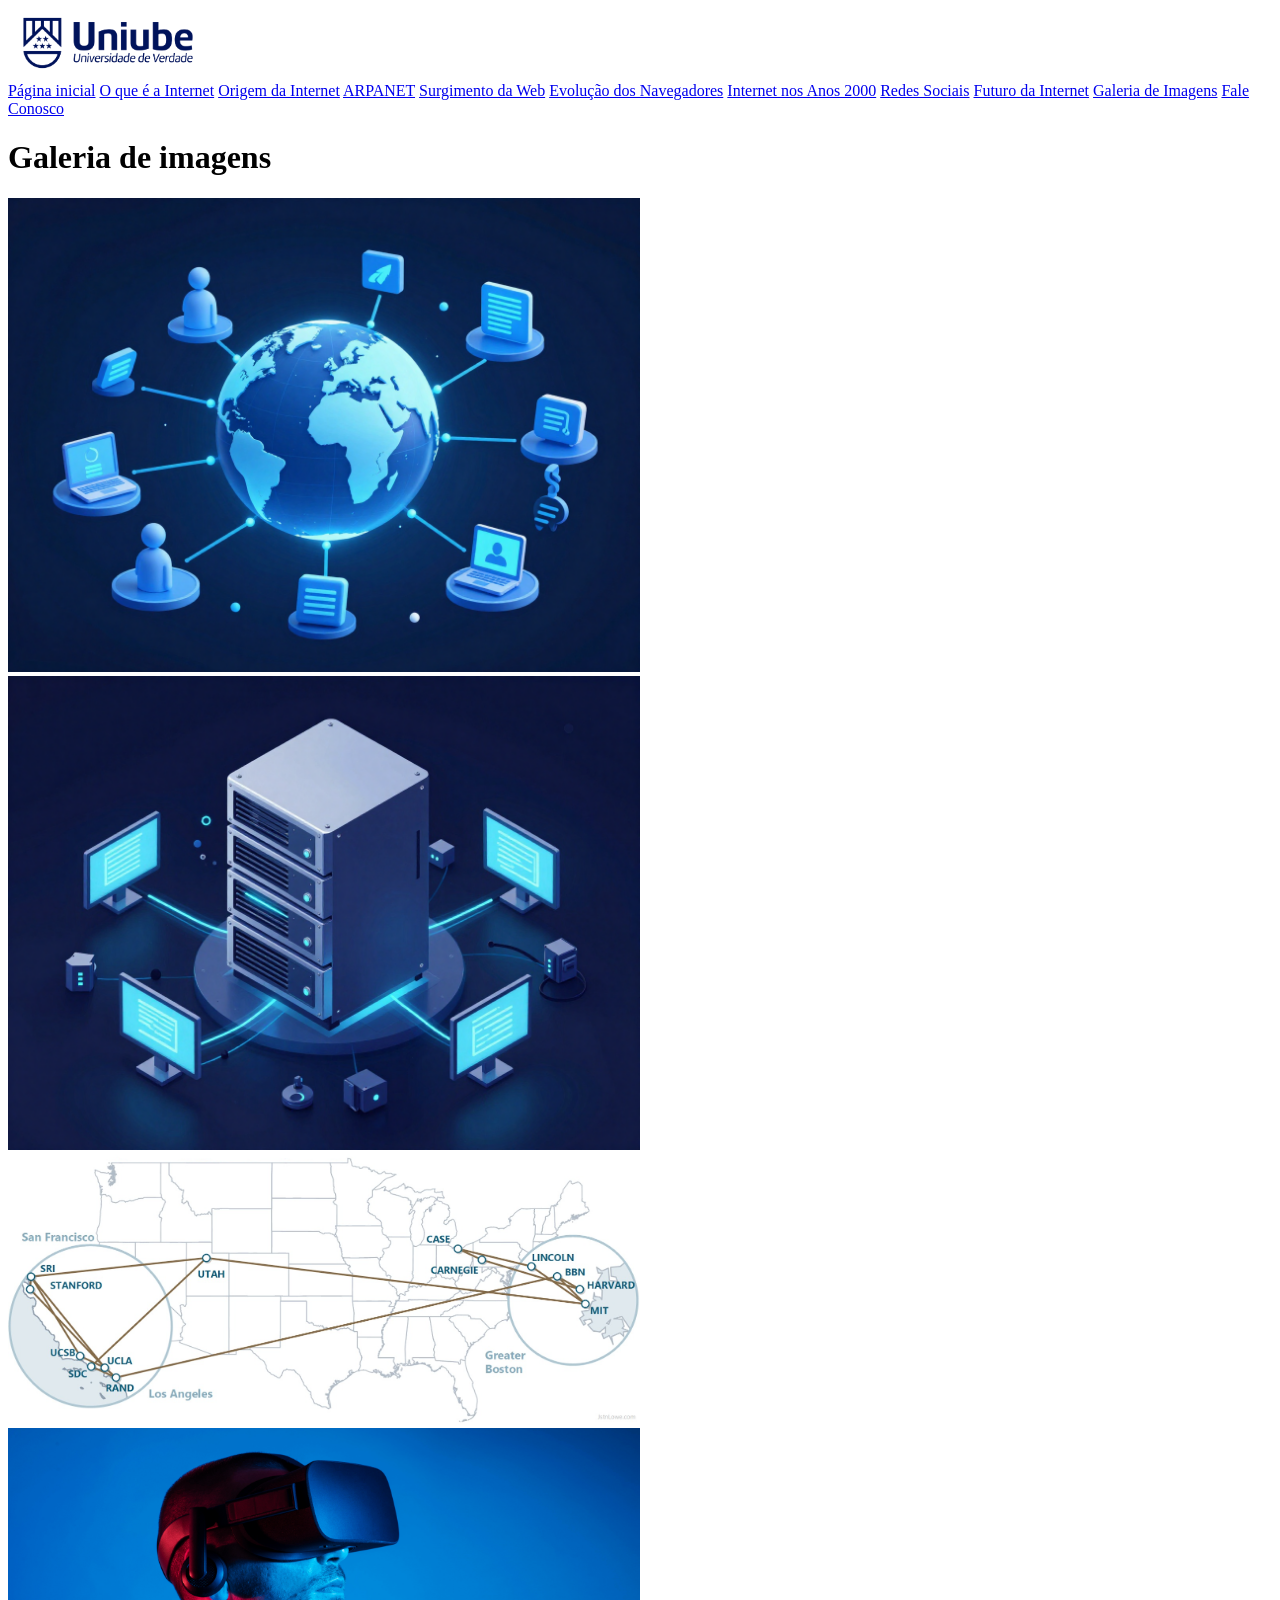
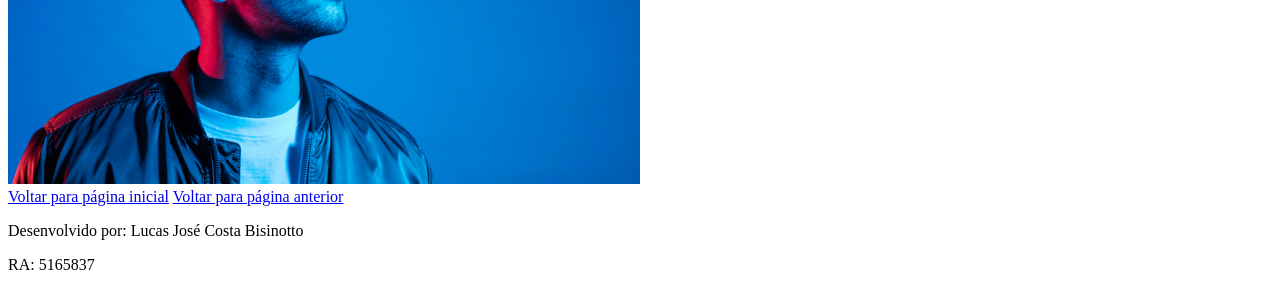
<file: galeria.html>
<!DOCTYPE html>
<html lang="pt-br">
<head>
    <meta charset="UTF-8">
    <meta name="viewport" content="width=device-width, initial-scale=1.0">

    <!-- Google Tag Manager -->
    <script>(function(w,d,s,l,i){w[l]=w[l]||[];w[l].push({'gtm.start':
    new Date().getTime(),event:'gtm.js'});var f=d.getElementsByTagName(s)[0],
    j=d.createElement(s),dl=l!='dataLayer'?'&l='+l:'';j.async=true;j.src=
    'https://www.googletagmanager.com/gtm.js?id='+i+dl;f.parentNode.insertBefore(j,f);
    })(window,document,'script','dataLayer','GTM-KHH88PCD');</script>
    <!-- End Google Tag Manager -->

    <title>História da Internet</title>
    <link rel="stylesheet" href="css/style.css">
    <link rel="icon" href="favicon.png">
</head>
<body>
    <header>
        <a href="https://uniube.br" target="_blank"><img src="img/logoUniube.png" alt="Logo Uniube"></a>
        <nav>
            <a href="index.html">Página inicial</a>
            <a href="internet.html">O que é a Internet</a>
            <a href="origem.html">Origem da Internet</a>
            <a href="arpanet.html">ARPANET</a>
            <a href="surgimento.html">Surgimento da Web</a>
            <a href="evolucao.html">Evolução dos Navegadores</a>
            <a href="anos2000.html">Internet nos Anos 2000</a>
            <a href="redes-sociais.html">Redes Sociais</a>
            <a href="futuro.html">Futuro da Internet</a>
            <a href="galeria.html">Galeria de Imagens</a>
            <a href="fale-conosco.html">Fale Conosco</a>
        </nav>
    </header>

    <main>
        <!-- Google Tag Manager (noscript) -->
        <noscript><iframe src="https://www.googletagmanager.com/ns.html?id=GTM-KHH88PCD"
        height="0" width="0" style="display:none;visibility:hidden"></iframe></noscript>
        <!-- End Google Tag Manager (noscript) -->

        <h1>Galeria de imagens</h1>
        <img src="img/Imagem ilustrativa da internet.png" alt="Imagem ilustrativa da internet">
        <img src="img/Imagem ilustrativa de rede de internet.png" alt="Imagem ilustrativa de rede de internet">
        <img src="img/arpanet-1970.png" alt="Imagem das conexões da arpanet em 1970">
        <img src="img/realidade-virtual.jpg" alt="Imagem de um homem utilizando um óculos de realidade virtual">
        <br>
        
        <a href="index.html">Voltar para página inicial</a>
        <a href="futuro.html">Voltar para página anterior</a>
    </main>
    
    <footer>
        <p>Desenvolvido por: Lucas José Costa Bisinotto</p>
        <p>RA: 5165837</p>
    </footer>
</body>
</html>
</file>
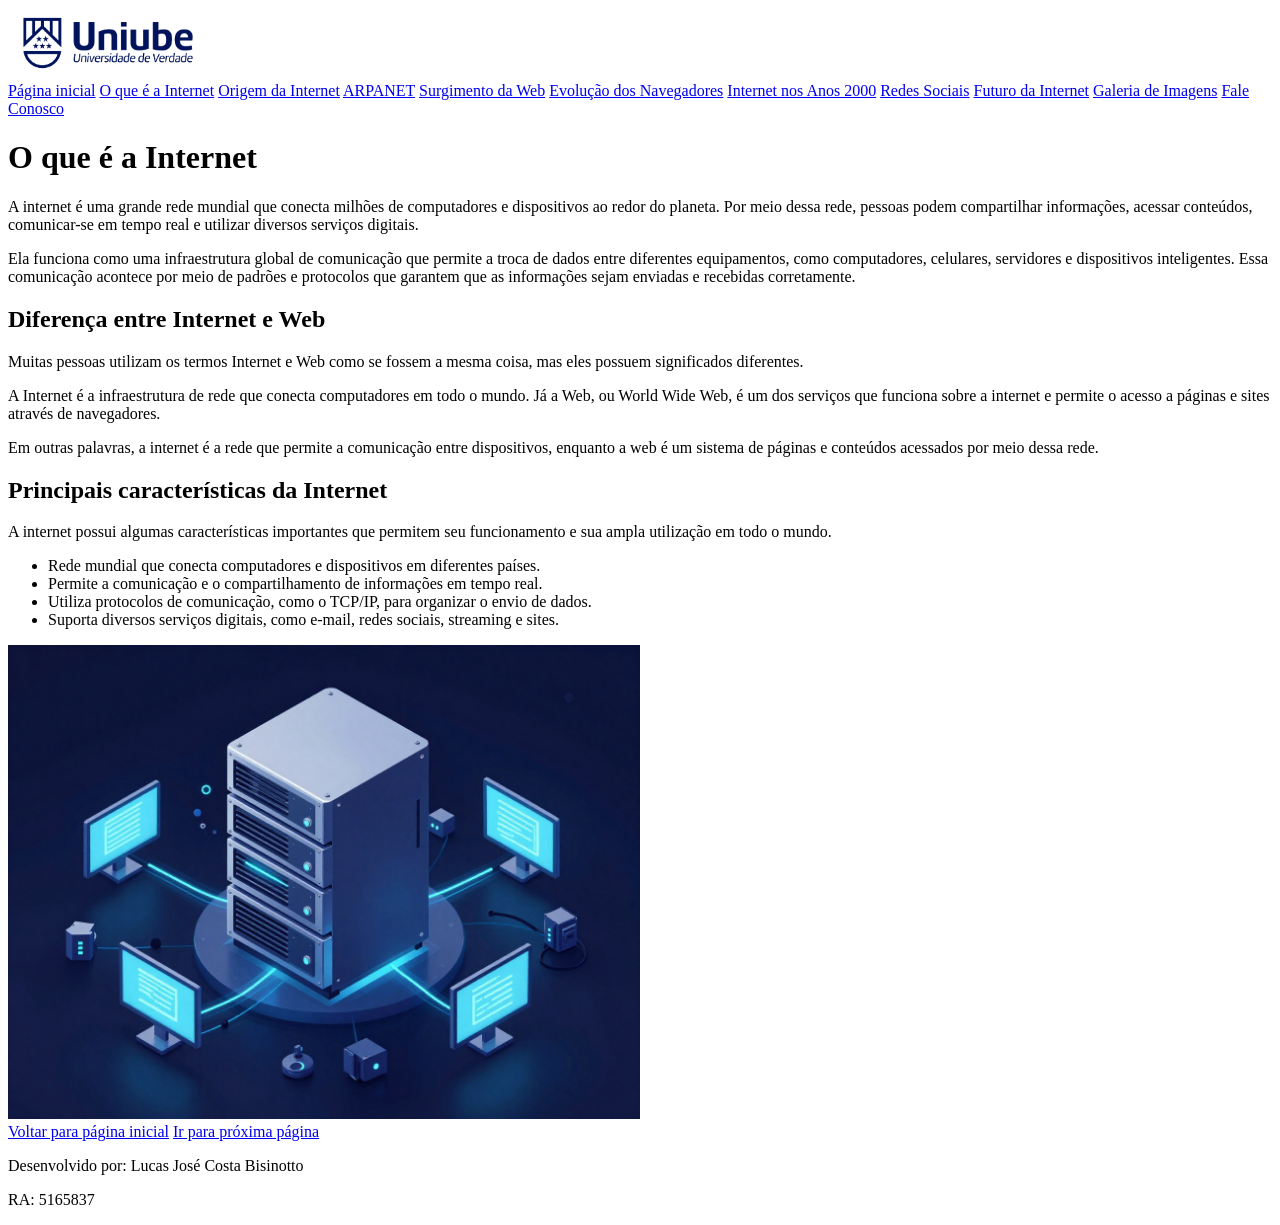
<file: internet.html>
<!DOCTYPE html>
<html lang="pt-br">
<head>
    <meta charset="UTF-8">
    <meta name="viewport" content="width=device-width, initial-scale=1.0">

    <!-- Google Tag Manager -->
    <script>(function(w,d,s,l,i){w[l]=w[l]||[];w[l].push({'gtm.start':
    new Date().getTime(),event:'gtm.js'});var f=d.getElementsByTagName(s)[0],
    j=d.createElement(s),dl=l!='dataLayer'?'&l='+l:'';j.async=true;j.src=
    'https://www.googletagmanager.com/gtm.js?id='+i+dl;f.parentNode.insertBefore(j,f);
    })(window,document,'script','dataLayer','GTM-KHH88PCD');</script>
    <!-- End Google Tag Manager -->

    <title>História da Internet</title>
    <link rel="stylesheet" href="css/style.css">
    <link rel="icon" href="favicon.png">
</head>
<body>
    <header>
        <a href="https://uniube.br" target="_blank"><img src="img/logoUniube.png" alt="Logo Uniube"></a>
        <nav>
            <a href="index.html">Página inicial</a>
            <a href="internet.html">O que é a Internet</a>
            <a href="origem.html">Origem da Internet</a>
            <a href="arpanet.html">ARPANET</a>
            <a href="surgimento.html">Surgimento da Web</a>
            <a href="evolucao.html">Evolução dos Navegadores</a>
            <a href="anos2000.html">Internet nos Anos 2000</a>
            <a href="redes-sociais.html">Redes Sociais</a>
            <a href="futuro.html">Futuro da Internet</a>
            <a href="galeria.html">Galeria de Imagens</a>
            <a href="fale-conosco.html">Fale Conosco</a>
        </nav>
    </header>

    <main>
        <!-- Google Tag Manager (noscript) -->
        <noscript><iframe src="https://www.googletagmanager.com/ns.html?id=GTM-KHH88PCD"
        height="0" width="0" style="display:none;visibility:hidden"></iframe></noscript>
        <!-- End Google Tag Manager (noscript) -->

        <h1>O que é a Internet</h1>     
        <p>A internet é uma grande rede mundial que conecta milhões de computadores e dispositivos ao redor do planeta. Por meio dessa rede, pessoas podem compartilhar informações, acessar conteúdos, comunicar-se em tempo real e utilizar diversos serviços digitais.</p>   
        <p>Ela funciona como uma infraestrutura global de comunicação que permite a troca de dados entre diferentes equipamentos, como computadores, celulares, servidores e dispositivos inteligentes. Essa comunicação acontece por meio de padrões e protocolos que garantem que as informações sejam enviadas e recebidas corretamente.</p>

        <h2>Diferença entre Internet e Web</h2>
        <p>Muitas pessoas utilizam os termos Internet e Web como se fossem a mesma coisa, mas eles possuem significados diferentes.</p>    
        <p>A Internet é a infraestrutura de rede que conecta computadores em todo o mundo. Já a Web, ou World Wide Web, é um dos serviços que funciona sobre a internet e permite o acesso a páginas e sites através de navegadores.</p>        
        <p>Em outras palavras, a internet é a rede que permite a comunicação entre dispositivos, enquanto a web é um sistema de páginas e conteúdos acessados por meio dessa rede.</p>

        <h2>Principais características da Internet</h2>
        <p>A internet possui algumas características importantes que permitem seu funcionamento e sua ampla utilização em todo o mundo.</p>
        <ul>
            <li>Rede mundial que conecta computadores e dispositivos em diferentes países.</li>
            <li>Permite a comunicação e o compartilhamento de informações em tempo real.</li>
            <li>Utiliza protocolos de comunicação, como o TCP/IP, para organizar o envio de dados.</li>
            <li>Suporta diversos serviços digitais, como e-mail, redes sociais, streaming e sites.</li>
        </ul>

        <img src="img/Imagem ilustrativa de rede de internet.png" alt="Imagem ilustrativa de rede de internet">
        <br>
        <a href="index.html">Voltar para página inicial</a>
        <a href="origem.html">Ir para próxima página</a>
    </main>
    
    <footer>
        <p>Desenvolvido por: Lucas José Costa Bisinotto</p>
        <p>RA: 5165837</p>
    </footer>
</body>
</html>
</file>
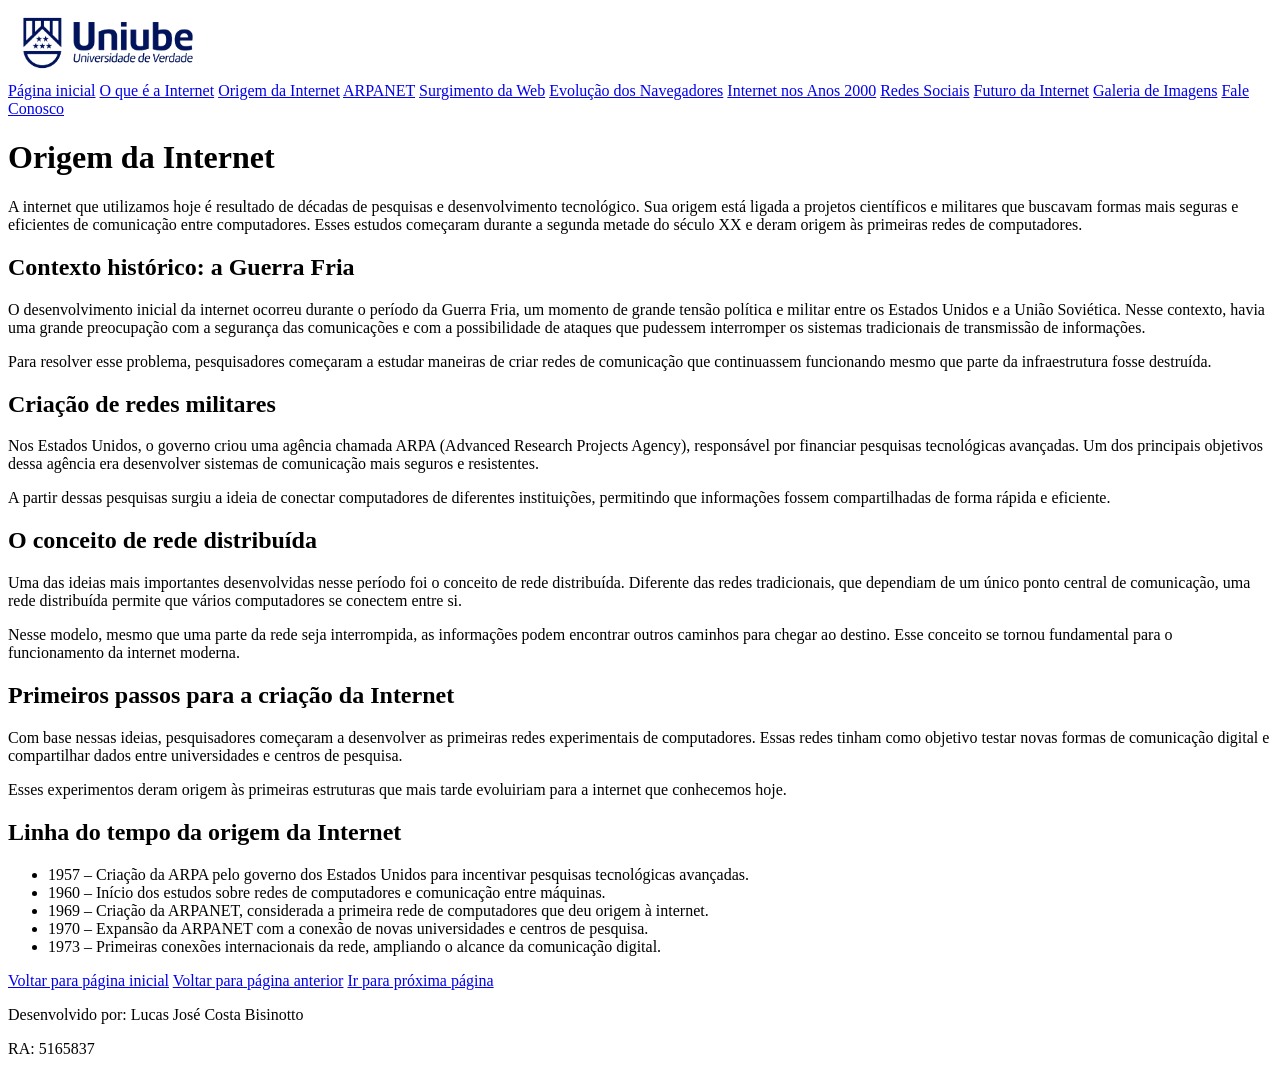
<file: origem.html>
<!DOCTYPE html>
<html lang="pt-br">
<head>
    <meta charset="UTF-8">
    <meta name="viewport" content="width=device-width, initial-scale=1.0">

    <!-- Google Tag Manager -->
    <script>(function(w,d,s,l,i){w[l]=w[l]||[];w[l].push({'gtm.start':
    new Date().getTime(),event:'gtm.js'});var f=d.getElementsByTagName(s)[0],
    j=d.createElement(s),dl=l!='dataLayer'?'&l='+l:'';j.async=true;j.src=
    'https://www.googletagmanager.com/gtm.js?id='+i+dl;f.parentNode.insertBefore(j,f);
    })(window,document,'script','dataLayer','GTM-KHH88PCD');</script>
    <!-- End Google Tag Manager -->

    <title>História da Internet</title>
    <link rel="stylesheet" href="css/style.css">
    <link rel="icon" href="favicon.png">
</head>
<body>
    <header>
        <a href="https://uniube.br" target="_blank"><img src="img/logoUniube.png" alt="Logo Uniube"></a>
        <nav>
            <a href="index.html">Página inicial</a>
            <a href="internet.html">O que é a Internet</a>
            <a href="origem.html">Origem da Internet</a>
            <a href="arpanet.html">ARPANET</a>
            <a href="surgimento.html">Surgimento da Web</a>
            <a href="evolucao.html">Evolução dos Navegadores</a>
            <a href="anos2000.html">Internet nos Anos 2000</a>
            <a href="redes-sociais.html">Redes Sociais</a>
            <a href="futuro.html">Futuro da Internet</a>
            <a href="galeria.html">Galeria de Imagens</a>
            <a href="fale-conosco.html">Fale Conosco</a>
        </nav>
    </header>

    <main>
        <!-- Google Tag Manager (noscript) -->
        <noscript><iframe src="https://www.googletagmanager.com/ns.html?id=GTM-KHH88PCD"
        height="0" width="0" style="display:none;visibility:hidden"></iframe></noscript>
        <!-- End Google Tag Manager (noscript) -->

        <h1>Origem da Internet</h1>
        <p>A internet que utilizamos hoje é resultado de décadas de pesquisas e desenvolvimento tecnológico. Sua origem está ligada a projetos científicos e militares que buscavam formas mais seguras e eficientes de comunicação entre computadores. Esses estudos começaram durante a segunda metade do século XX e deram origem às primeiras redes de computadores.</p>
        
        <h2>Contexto histórico: a Guerra Fria</h2>
        <p>O desenvolvimento inicial da internet ocorreu durante o período da Guerra Fria, um momento de grande tensão política e militar entre os Estados Unidos e a União Soviética. Nesse contexto, havia uma grande preocupação com a segurança das comunicações e com a possibilidade de ataques que pudessem interromper os sistemas tradicionais de transmissão de informações.</p>
        <p>Para resolver esse problema, pesquisadores começaram a estudar maneiras de criar redes de comunicação que continuassem funcionando mesmo que parte da infraestrutura fosse destruída.</p>

        <h2>Criação de redes militares</h2>
        <p>Nos Estados Unidos, o governo criou uma agência chamada ARPA (Advanced Research Projects Agency), responsável por financiar pesquisas tecnológicas avançadas. Um dos principais objetivos dessa agência era desenvolver sistemas de comunicação mais seguros e resistentes.</p>
        <p>A partir dessas pesquisas surgiu a ideia de conectar computadores de diferentes instituições, permitindo que informações fossem compartilhadas de forma rápida e eficiente.</p>

        <h2>O conceito de rede distribuída</h2>
        <p>Uma das ideias mais importantes desenvolvidas nesse período foi o conceito de rede distribuída. Diferente das redes tradicionais, que dependiam de um único ponto central de comunicação, uma rede distribuída permite que vários computadores se conectem entre si.</p>
        <p>Nesse modelo, mesmo que uma parte da rede seja interrompida, as informações podem encontrar outros caminhos para chegar ao destino. Esse conceito se tornou fundamental para o funcionamento da internet moderna.</p>

        <h2>Primeiros passos para a criação da Internet</h2>
        <p>Com base nessas ideias, pesquisadores começaram a desenvolver as primeiras redes experimentais de computadores. Essas redes tinham como objetivo testar novas formas de comunicação digital e compartilhar dados entre universidades e centros de pesquisa.</p>
        <p>Esses experimentos deram origem às primeiras estruturas que mais tarde evoluiriam para a internet que conhecemos hoje.</p>

        <h2>Linha do tempo da origem da Internet</h2>
        <ul>
            <li>1957 – Criação da ARPA pelo governo dos Estados Unidos para incentivar pesquisas tecnológicas avançadas.</li>
            <li>1960 – Início dos estudos sobre redes de computadores e comunicação entre máquinas.</li>
            <li>1969 – Criação da ARPANET, considerada a primeira rede de computadores que deu origem à internet.</li>
            <li>1970 – Expansão da ARPANET com a conexão de novas universidades e centros de pesquisa.</li>
            <li>1973 – Primeiras conexões internacionais da rede, ampliando o alcance da comunicação digital.</li>
        </ul>

        <a href="index.html">Voltar para página inicial</a>
        <a href="internet.html">Voltar para página anterior</a>
        <a href="arpanet.html">Ir para próxima página</a>
    </main>
    
    <footer>
        <p>Desenvolvido por: Lucas José Costa Bisinotto</p>
        <p>RA: 5165837</p>
    </footer>
</body>
</html>
</file>
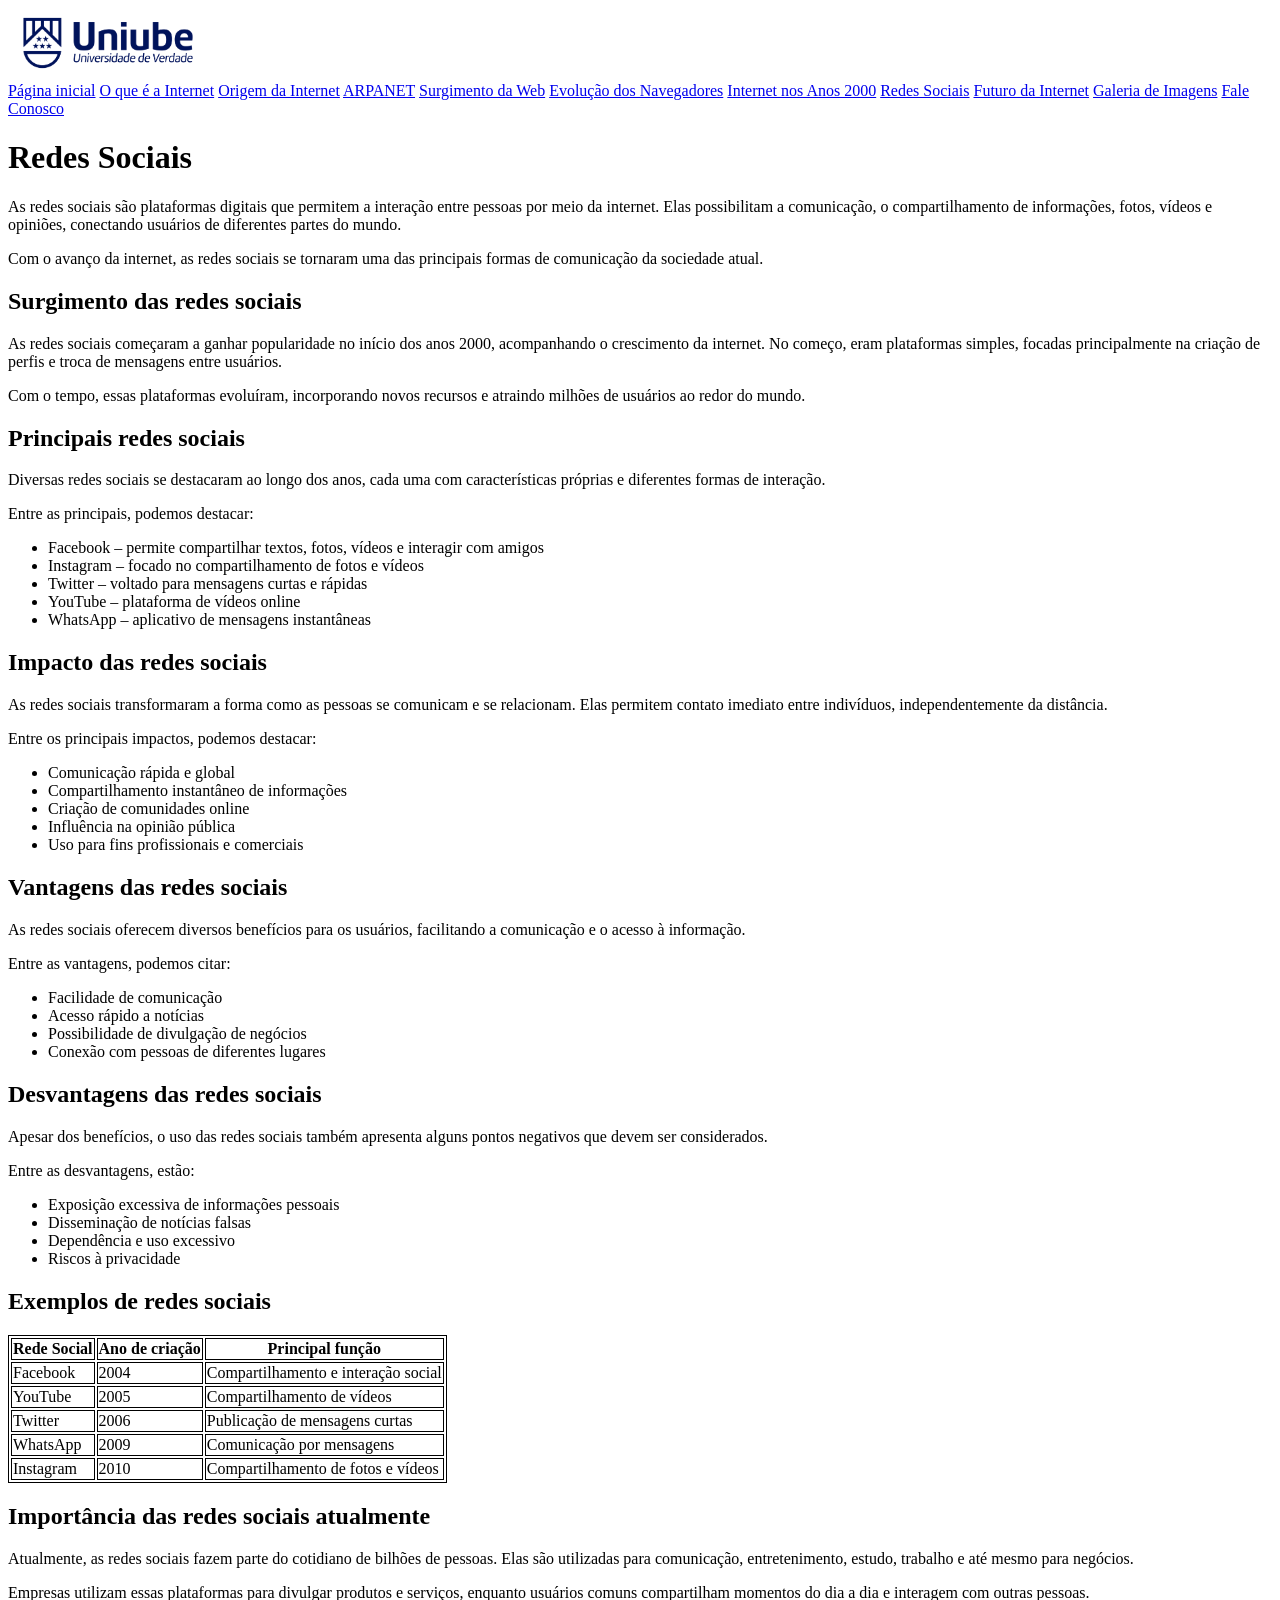
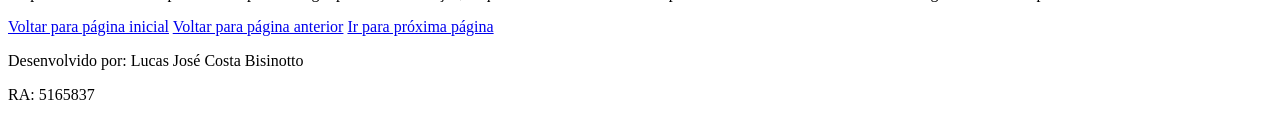
<file: redes-sociais.html>
<!DOCTYPE html>
<html lang="pt-br">
<head>
    <meta charset="UTF-8">
    <meta name="viewport" content="width=device-width, initial-scale=1.0">

    <!-- Google Tag Manager -->
    <script>(function(w,d,s,l,i){w[l]=w[l]||[];w[l].push({'gtm.start':
    new Date().getTime(),event:'gtm.js'});var f=d.getElementsByTagName(s)[0],
    j=d.createElement(s),dl=l!='dataLayer'?'&l='+l:'';j.async=true;j.src=
    'https://www.googletagmanager.com/gtm.js?id='+i+dl;f.parentNode.insertBefore(j,f);
    })(window,document,'script','dataLayer','GTM-KHH88PCD');</script>
    <!-- End Google Tag Manager -->

    <title>História da Internet</title>
    <link rel="stylesheet" href="css/style.css">
    <link rel="icon" href="favicon.png">
</head>
<body>
    <header>
        <a href="https://uniube.br" target="_blank"><img src="img/logoUniube.png" alt="Logo Uniube"></a>
        <nav>
            <a href="index.html">Página inicial</a>
            <a href="internet.html">O que é a Internet</a>
            <a href="origem.html">Origem da Internet</a>
            <a href="arpanet.html">ARPANET</a>
            <a href="surgimento.html">Surgimento da Web</a>
            <a href="evolucao.html">Evolução dos Navegadores</a>
            <a href="anos2000.html">Internet nos Anos 2000</a>
            <a href="redes-sociais.html">Redes Sociais</a>
            <a href="futuro.html">Futuro da Internet</a>
            <a href="galeria.html">Galeria de Imagens</a>
            <a href="fale-conosco.html">Fale Conosco</a>
        </nav>
    </header>

    <main>
        <!-- Google Tag Manager (noscript) -->
        <noscript><iframe src="https://www.googletagmanager.com/ns.html?id=GTM-KHH88PCD"
        height="0" width="0" style="display:none;visibility:hidden"></iframe></noscript>
        <!-- End Google Tag Manager (noscript) -->

        <h1>Redes Sociais</h1>
        <p>As redes sociais são plataformas digitais que permitem a interação entre pessoas por meio da internet. Elas possibilitam a comunicação, o compartilhamento de informações, fotos, vídeos e opiniões, conectando usuários de diferentes partes do mundo.</p>
        <p>Com o avanço da internet, as redes sociais se tornaram uma das principais formas de comunicação da sociedade atual.</p>

        <h2>Surgimento das redes sociais</h2>
        <p>As redes sociais começaram a ganhar popularidade no início dos anos 2000, acompanhando o crescimento da internet. No começo, eram plataformas simples, focadas principalmente na criação de perfis e troca de mensagens entre usuários.</p>
        <p>Com o tempo, essas plataformas evoluíram, incorporando novos recursos e atraindo milhões de usuários ao redor do mundo.</p>

        <h2>Principais redes sociais</h2>
        <p>Diversas redes sociais se destacaram ao longo dos anos, cada uma com características próprias e diferentes formas de interação.</p>
        <p>Entre as principais, podemos destacar:</p>
        <ul>
            <li>Facebook – permite compartilhar textos, fotos, vídeos e interagir com amigos</li>
            <li>Instagram – focado no compartilhamento de fotos e vídeos</li>
            <li>Twitter – voltado para mensagens curtas e rápidas</li>
            <li>YouTube – plataforma de vídeos online</li>
            <li>WhatsApp – aplicativo de mensagens instantâneas</li>
        </ul>

        <h2>Impacto das redes sociais</h2>
        <p>As redes sociais transformaram a forma como as pessoas se comunicam e se relacionam. Elas permitem contato imediato entre indivíduos, independentemente da distância.</p>
        <p>Entre os principais impactos, podemos destacar:</p>
        <ul>
            <li>Comunicação rápida e global</li>
            <li>Compartilhamento instantâneo de informações</li>
            <li>Criação de comunidades online</li>
            <li>Influência na opinião pública</li>
            <li>Uso para fins profissionais e comerciais</li>
        </ul>

        <h2>Vantagens das redes sociais</h2>
        <p>As redes sociais oferecem diversos benefícios para os usuários, facilitando a comunicação e o acesso à informação.</p>
        <p>Entre as vantagens, podemos citar:</p>
        <ul>
            <li>Facilidade de comunicação</li>
            <li>Acesso rápido a notícias</li>
            <li>Possibilidade de divulgação de negócios</li>
            <li>Conexão com pessoas de diferentes lugares</li>
        </ul>

        <h2>Desvantagens das redes sociais</h2>
        <p>Apesar dos benefícios, o uso das redes sociais também apresenta alguns pontos negativos que devem ser considerados.</p>
        <p>Entre as desvantagens, estão:</p>
        <ul>
            <li>Exposição excessiva de informações pessoais</li>
            <li>Disseminação de notícias falsas</li>
            <li>Dependência e uso excessivo</li>
            <li>Riscos à privacidade</li>
        </ul>

        <h2>Exemplos de redes sociais</h2>
        <table>
            <tr>
                <th>Rede Social</th>
                <th>Ano de criação</th>
                <th>Principal função</th>
            </tr>

            <tr>
                <td>Facebook</td>
                <td>2004</td>
                <td>Compartilhamento e interação social</td>
            </tr>

            <tr>
                <td>YouTube</td>
                <td>2005</td>
                <td>Compartilhamento de vídeos</td>
            </tr>

            <tr>
                <td>Twitter</td>
                <td>2006</td>
                <td>Publicação de mensagens curtas</td>
            </tr>

            <tr>
                <td>WhatsApp</td>
                <td>2009</td>
                <td>Comunicação por mensagens</td>
            </tr>

            <tr>
                <td>Instagram</td>
                <td>2010</td>
                <td>Compartilhamento de fotos e vídeos</td>
            </tr>
        </table>

        <h2>Importância das redes sociais atualmente</h2>
        <p>Atualmente, as redes sociais fazem parte do cotidiano de bilhões de pessoas. Elas são utilizadas para comunicação, entretenimento, estudo, trabalho e até mesmo para negócios.</p>
        <p>Empresas utilizam essas plataformas para divulgar produtos e serviços, enquanto usuários comuns compartilham momentos do dia a dia e interagem com outras pessoas.</p>
    
        <a href="index.html">Voltar para página inicial</a>
        <a href="anos2000.html">Voltar para página anterior</a>
        <a href="futuro.html">Ir para próxima página</a>
    </main>
    
    <footer>
        <p>Desenvolvido por: Lucas José Costa Bisinotto</p>
        <p>RA: 5165837</p>
    </footer>
</body>
</html>
</file>
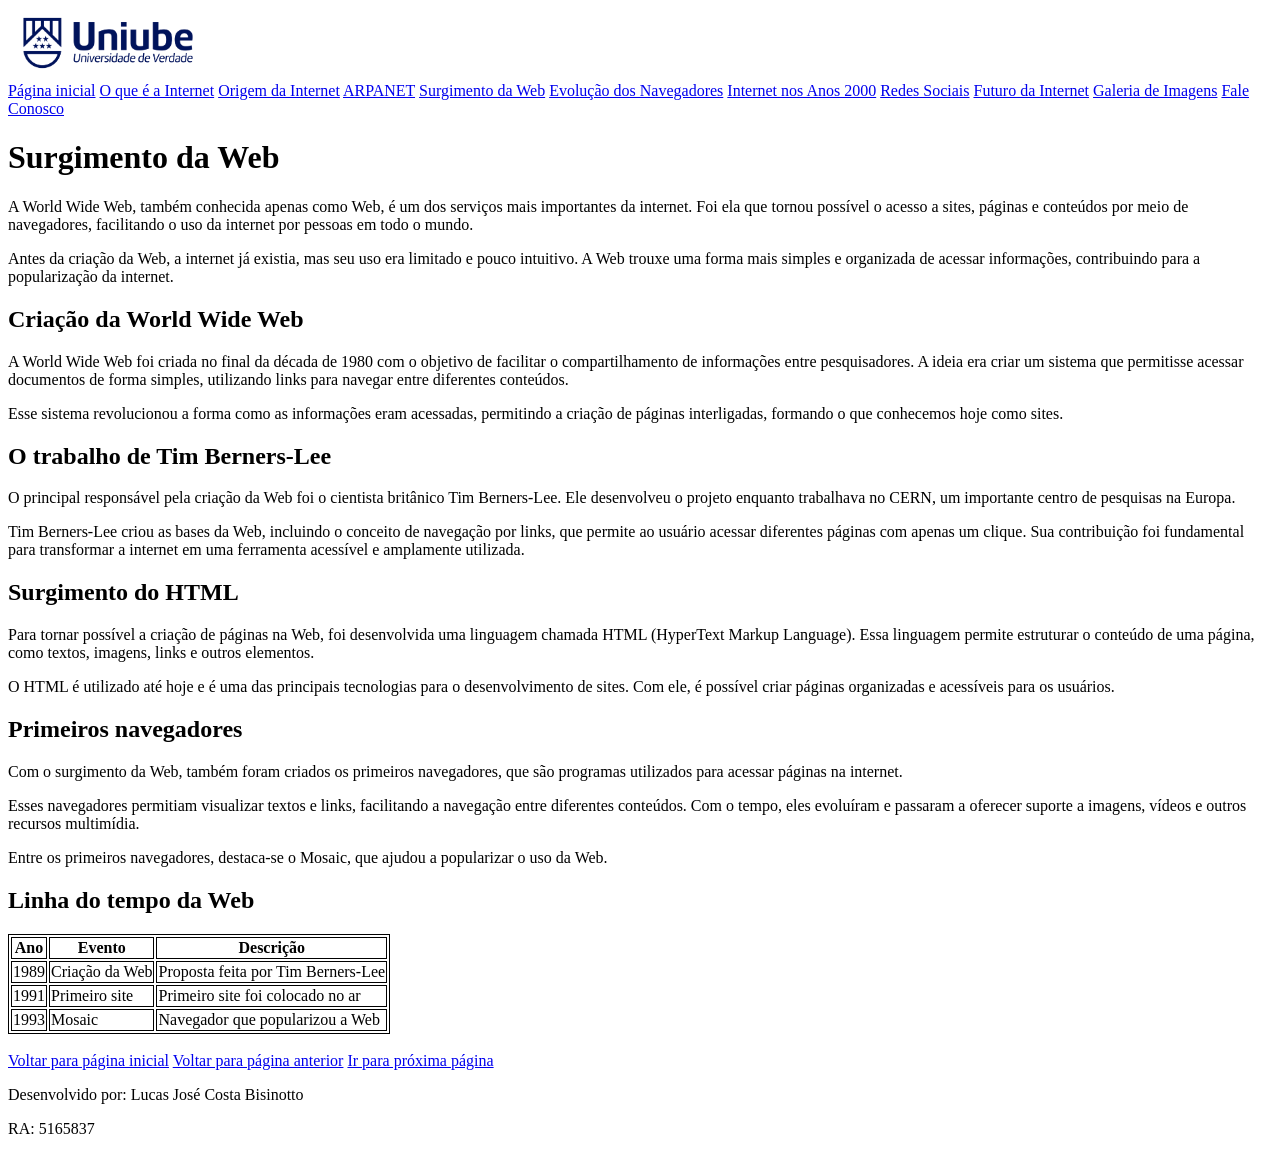
<file: surgimento.html>
<!DOCTYPE html>
<html lang="pt-br">
<head>
    <meta charset="UTF-8">
    <meta name="viewport" content="width=device-width, initial-scale=1.0">

    <!-- Google Tag Manager -->
    <script>(function(w,d,s,l,i){w[l]=w[l]||[];w[l].push({'gtm.start':
    new Date().getTime(),event:'gtm.js'});var f=d.getElementsByTagName(s)[0],
    j=d.createElement(s),dl=l!='dataLayer'?'&l='+l:'';j.async=true;j.src=
    'https://www.googletagmanager.com/gtm.js?id='+i+dl;f.parentNode.insertBefore(j,f);
    })(window,document,'script','dataLayer','GTM-KHH88PCD');</script>
    <!-- End Google Tag Manager -->

    <title>História da Internet</title>
    <link rel="stylesheet" href="css/style.css">
    <link rel="icon" href="favicon.png">
</head>
<body>
    <header>
        <a href="https://uniube.br" target="_blank"><img src="img/logoUniube.png" alt="Logo Uniube"></a>
        <nav>
            <a href="index.html">Página inicial</a>
            <a href="internet.html">O que é a Internet</a>
            <a href="origem.html">Origem da Internet</a>
            <a href="arpanet.html">ARPANET</a>
            <a href="surgimento.html">Surgimento da Web</a>
            <a href="evolucao.html">Evolução dos Navegadores</a>
            <a href="anos2000.html">Internet nos Anos 2000</a>
            <a href="redes-sociais.html">Redes Sociais</a>
            <a href="futuro.html">Futuro da Internet</a>
            <a href="galeria.html">Galeria de Imagens</a>
            <a href="fale-conosco.html">Fale Conosco</a>
        </nav>
    </header>

    <main>
        <!-- Google Tag Manager (noscript) -->
        <noscript><iframe src="https://www.googletagmanager.com/ns.html?id=GTM-KHH88PCD"
        height="0" width="0" style="display:none;visibility:hidden"></iframe></noscript>
        <!-- End Google Tag Manager (noscript) -->

        <h1>Surgimento da Web</h1>
        <p>A World Wide Web, também conhecida apenas como Web, é um dos serviços mais importantes da internet. Foi ela que tornou possível o acesso a sites, páginas e conteúdos por meio de navegadores, facilitando o uso da internet por pessoas em todo o mundo.</p>
        <p>Antes da criação da Web, a internet já existia, mas seu uso era limitado e pouco intuitivo. A Web trouxe uma forma mais simples e organizada de acessar informações, contribuindo para a popularização da internet.</p>

        <h2>Criação da World Wide Web</h2>
        <p>A World Wide Web foi criada no final da década de 1980 com o objetivo de facilitar o compartilhamento de informações entre pesquisadores. A ideia era criar um sistema que permitisse acessar documentos de forma simples, utilizando links para navegar entre diferentes conteúdos.</p>
        <p>Esse sistema revolucionou a forma como as informações eram acessadas, permitindo a criação de páginas interligadas, formando o que conhecemos hoje como sites.</p>

        <h2>O trabalho de Tim Berners-Lee</h2>
        <p>O principal responsável pela criação da Web foi o cientista britânico Tim Berners-Lee. Ele desenvolveu o projeto enquanto trabalhava no CERN, um importante centro de pesquisas na Europa.</p>
        <p>Tim Berners-Lee criou as bases da Web, incluindo o conceito de navegação por links, que permite ao usuário acessar diferentes páginas com apenas um clique. Sua contribuição foi fundamental para transformar a internet em uma ferramenta acessível e amplamente utilizada.</p>

        <h2>Surgimento do HTML</h2>
        <p>Para tornar possível a criação de páginas na Web, foi desenvolvida uma linguagem chamada HTML (HyperText Markup Language). Essa linguagem permite estruturar o conteúdo de uma página, como textos, imagens, links e outros elementos.</p>
        <p>O HTML é utilizado até hoje e é uma das principais tecnologias para o desenvolvimento de sites. Com ele, é possível criar páginas organizadas e acessíveis para os usuários.</p>

        <h2>Primeiros navegadores</h2>
        <p>Com o surgimento da Web, também foram criados os primeiros navegadores, que são programas utilizados para acessar páginas na internet.</p>
        <p>Esses navegadores permitiam visualizar textos e links, facilitando a navegação entre diferentes conteúdos. Com o tempo, eles evoluíram e passaram a oferecer suporte a imagens, vídeos e outros recursos multimídia.</p>
        <p>Entre os primeiros navegadores, destaca-se o Mosaic, que ajudou a popularizar o uso da Web.</p>

        <h2>Linha do tempo da Web</h2>
        <table>
            <tr>
                <th>Ano</th>
                <th>Evento</th>
                <th>Descrição</th>
            </tr>
            <tr>
                <td>1989</td>
                <td>Criação da Web</td>
                <td>Proposta feita por Tim Berners-Lee</td>
            </tr>
            <tr>
                <td>1991</td>
                <td>Primeiro site</td>
                <td>Primeiro site foi colocado no ar</td>
            </tr>
            <tr>
                <td>1993</td>
                <td>Mosaic</td>
                <td>Navegador que popularizou a Web</td>
            </tr>
        </table>
        <br>
        
        <a href="index.html">Voltar para página inicial</a>
        <a href="arpanet.html">Voltar para página anterior</a>
        <a href="evolucao.html">Ir para próxima página</a>
    </main>
    
    <footer>
        <p>Desenvolvido por: Lucas José Costa Bisinotto</p>
        <p>RA: 5165837</p>
    </footer>
</body>
</html>
</file>
<file: css/style.css>
header img{
    width: 200px;
}

main img{
    width: 50%;
}

table, th, td{
    border: 1px solid black;
}
</file>
